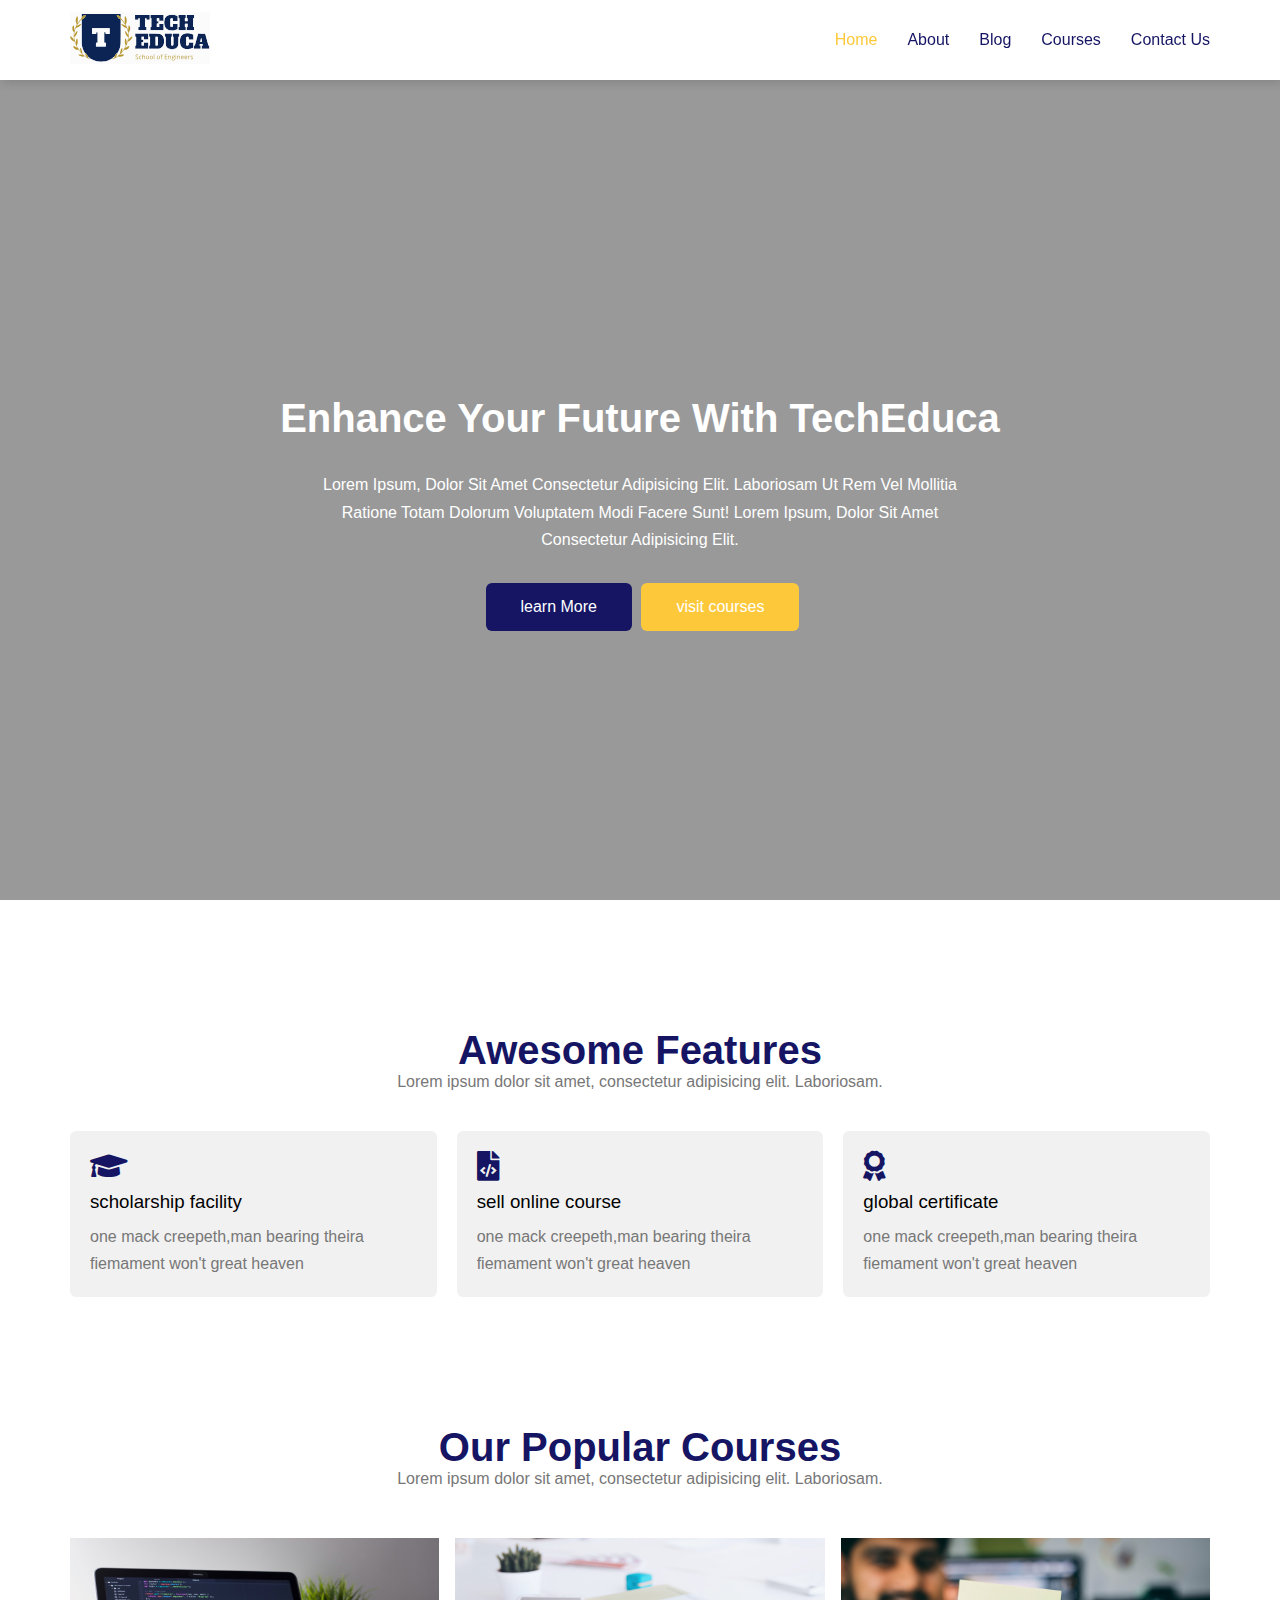
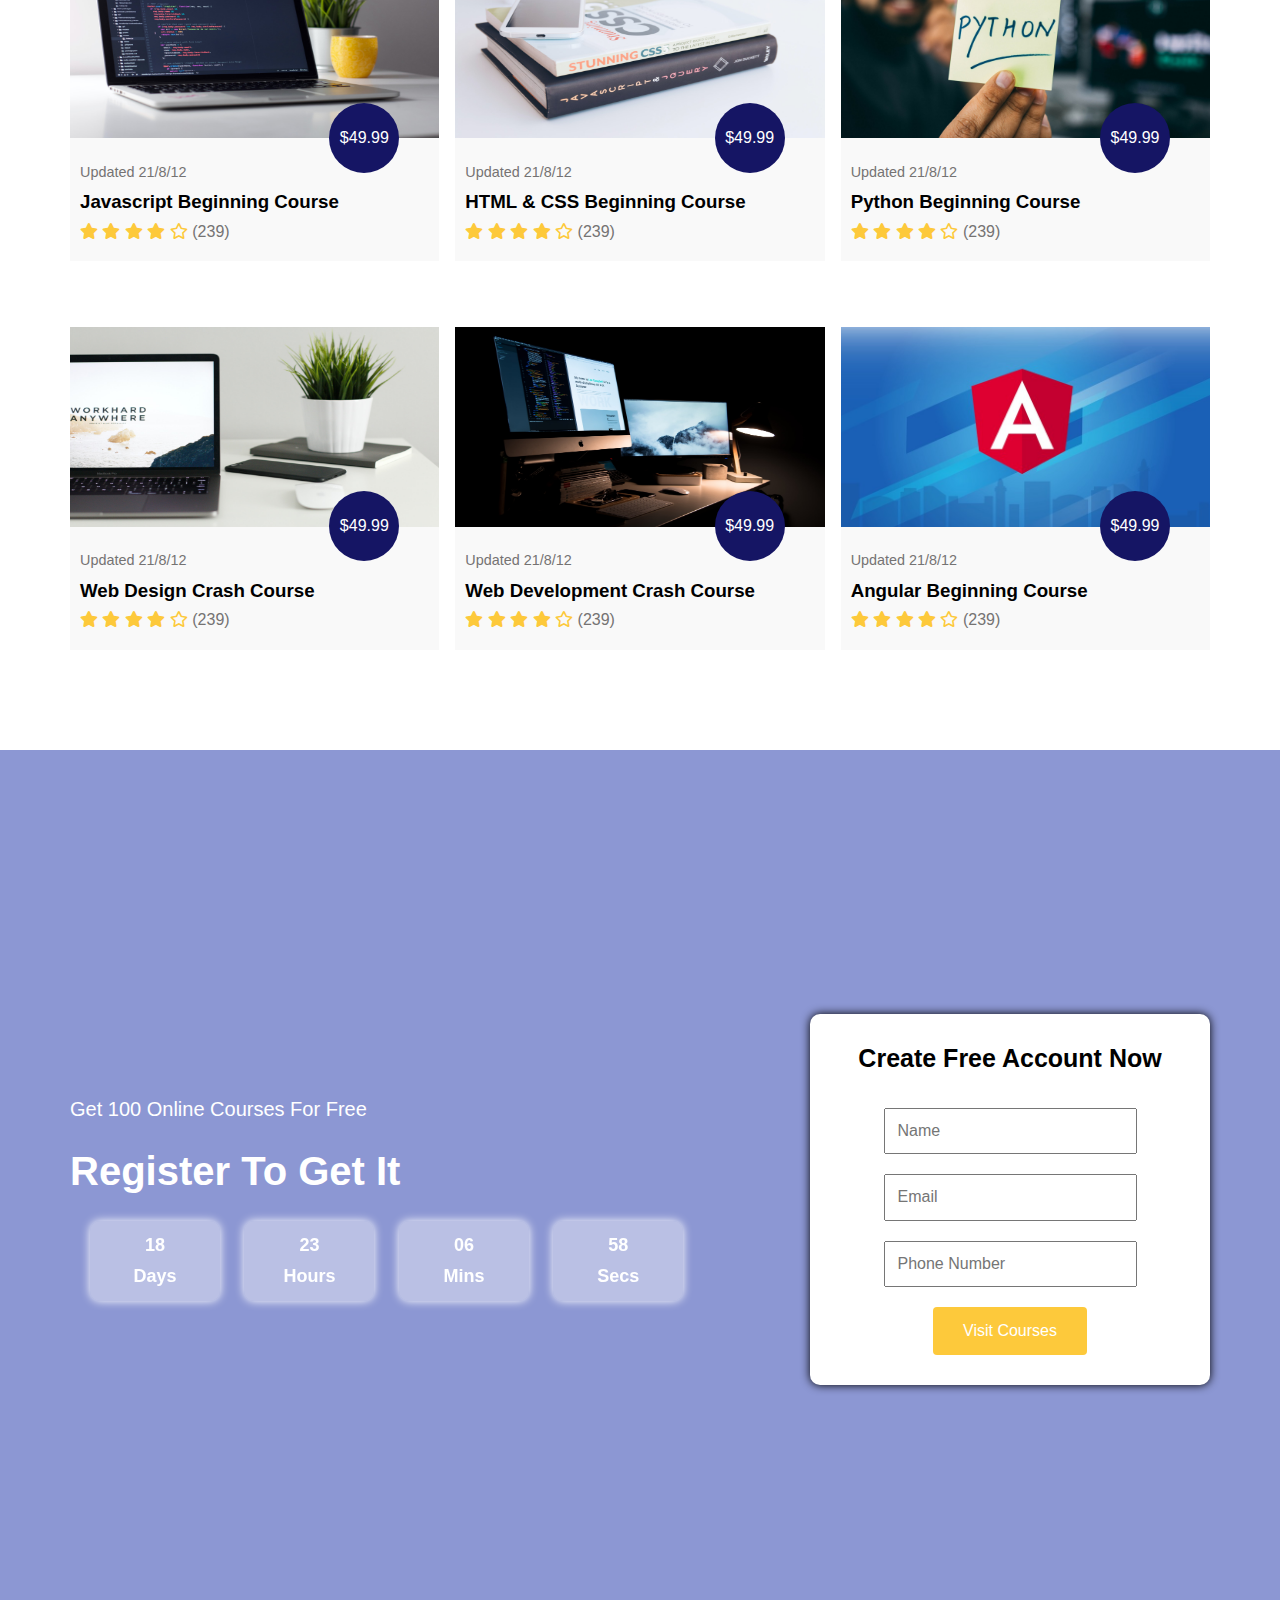
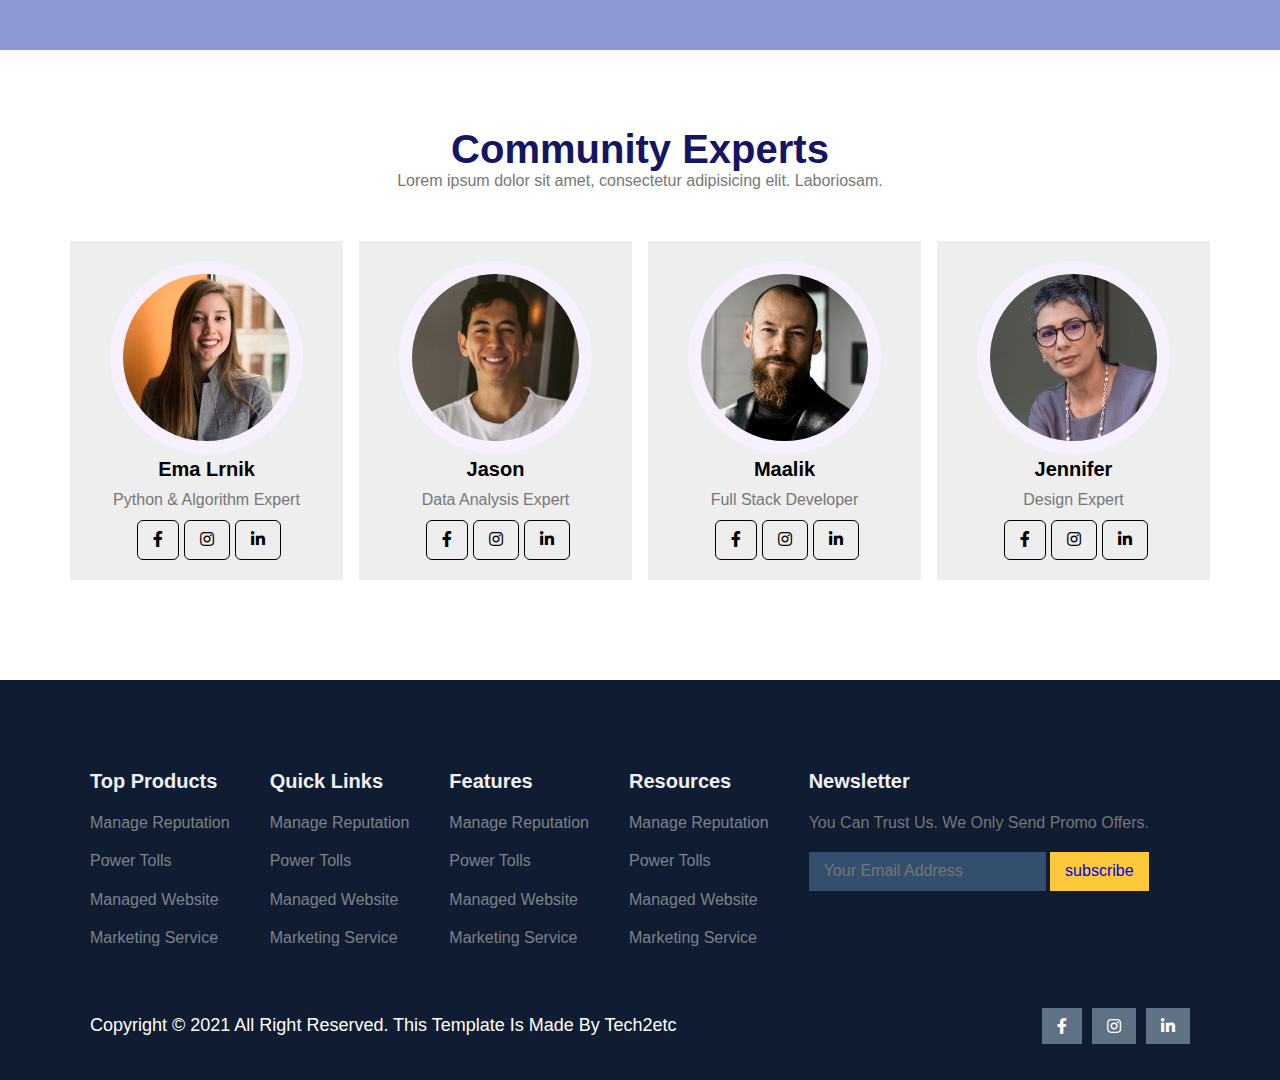
<file: index.html>
<!DOCTYPE html>
<html lang="en">
<head>
    <meta charset="UTF-8">
    <meta http-equiv="X-UA-Compatible" content="IE=edge">
    <meta name="viewport" content="width=device-width, initial-scale=1.0">
            <!-- font awesome -->
    <link rel="stylesheet" href="css/all.min.css">
            <!-- render the page -->
    <link rel="stylesheet" href="css/normalize.css">
            <!-- main css sheet -->
    <link rel="stylesheet" href="css/style.css">
    <title>template -5</title>
</head>
<body>
    <!-- start nav-menu -->
    <div class="nav-menu">
        <div class="container">
            <nav>
                <div class="image">
                    <a href="index.html"><img src="images/logo.svg" alt="logo" /></a>
                </div>
                <div class="menu">
                        <i class="fas fa-bars"></i>
                    
                    <ul class="nav-list">
                        <li ><a class="active" href="">home</a></li>
                        <li><a href="about.html">about</a></li>
                        <li><a href="blog.html">blog</a></li>
                        <li><a href="courses.html">courses</a></li>
                        <li><a href="contact.html">contact us</a></li>
                    </ul>
            </div>
            </nav>
        </div>
    </div>
    <!-- end nav-menu -->
    <!-- start home -->
    <div class="home" id="home">
        <div class="container">
            <section>
                <h1>enhance your future with techEduca</h1>
                <p>Lorem ipsum, dolor sit amet consectetur adipisicing elit.
                    Laboriosam ut rem vel mollitia ratione totam dolorum
                    voluptatem modi facere sunt!
                    Lorem ipsum, dolor sit amet consectetur adipisicing elit.
                </p>
                <a href=""><button class="bt-1">learn More</button></a>
                <a href=""><button class="bt-2">visit courses</button></a>
            </section>
        </div>
    </div>
    <!-- end home -->
    <!-- start features -->
    <div class="features" id="features">
        <div class="main-title">
            <h1>awesome features</h1>
            <p>Lorem ipsum dolor sit amet, consectetur adipisicing elit. Laboriosam.</p>
        </div>
        <div class="container">
            <div class="content">
                <div class="features-box">
                    <i class="fas fa-graduation-cap"></i>
                    <h3>scholarship facility</h3>
                    <p>one mack creepeth,man bearing theira fiemament won't great heaven</p>
                </div>
                <div class="features-box">
                    <i class="fas fa-file-code"></i>
                    <h3>sell online course</h3>
                    <p>one mack creepeth,man bearing theira fiemament won't great heaven</p>
                </div>
                <div class="features-box">
                    <i class="fas fa-award"></i>
                    <h3>global certificate</h3>
                    <p>one mack creepeth,man bearing theira fiemament won't great heaven</p>
                </div>
            </div>
        </div>
    </div>
    <!-- end features -->
    <!-- start courses -->
    <div class="courses">
        <div class="main-title">
            <h1>our popular courses</h1>
            <p>Lorem ipsum dolor sit amet, consectetur adipisicing elit. Laboriosam.</p>
        </div>
        <div class="container">
            <div class="course-card">
                <div class="image">
                    <img src="images/c1.jpg" alt="course image">
                </div>
                <div class="text">
                    <span>updated 21/8/12</span>
                    <h3>javascript beginning course</h3>
                    <div class="i">
                        <i class="fas fa-star"></i>
                        <i class="fas fa-star"></i>
                        <i class="fas fa-star"></i>
                        <i class="fas fa-star"></i>
                        <i class="far fa-star"></i>
                        <span>(239)</span>
                    </div>
                </div>
            </div>
            <div class="course-card">
                <div class="image">
                    <img src="images/c2.jpg" alt="course image">
                </div>
                <div class="text">
                    <span>updated 21/8/12</span>
                    <h3>HTML & CSS beginning course</h3>
                    <div class="i">
                        <i class="fas fa-star"></i>
                        <i class="fas fa-star"></i>
                        <i class="fas fa-star"></i>
                        <i class="fas fa-star"></i>
                        <i class="far fa-star"></i>
                        <span>(239)</span>
                    </div>
                </div>
            </div>
            <div class="course-card">
                <div class="image">
                    <img src="images/c3.jpg" alt="course image">
                </div>
                <div class="text">
                    <span>updated 21/8/12</span>
                    <h3>python beginning course</h3>
                    <div class="i">
                        <i class="fas fa-star"></i>
                        <i class="fas fa-star"></i>
                        <i class="fas fa-star"></i>
                        <i class="fas fa-star"></i>
                        <i class="far fa-star"></i>
                        <span>(239)</span>
                    </div>
                </div>
            </div>
            <div class="course-card">
                <div class="image">
                    <img src="images/c4.jpg" alt="course image">
                </div>
                <div class="text">
                    <span>updated 21/8/12</span>
                    <h3>web  design crash course</h3>
                    <div class="i">
                        <i class="fas fa-star"></i>
                        <i class="fas fa-star"></i>
                        <i class="fas fa-star"></i>
                        <i class="fas fa-star"></i>
                        <i class="far fa-star"></i>
                        <span>(239)</span>
                    </div>
                </div>
            </div>
            <div class="course-card">
                <div class="image">
                    <img src="images/c5.jpg" alt="course image">
                </div>
                <div class="text">
                    <span>updated 21/8/12</span>
                    <h3>web development crash course</h3>
                    <div class="i">
                        <i class="fas fa-star"></i>
                        <i class="fas fa-star"></i>
                        <i class="fas fa-star"></i>
                        <i class="fas fa-star"></i>
                        <i class="far fa-star"></i>
                        <span>(239)</span>
                    </div>
                </div>
            </div>
            <div class="course-card">
                <div class="image">
                    <img src="images/c6.jpg" alt="course image">
                </div>
                <div class="text">
                    <span>updated 21/8/12</span>
                    <h3>angular beginning course</h3>
                    <div class="i">
                        <i class="fas fa-star"></i>
                        <i class="fas fa-star"></i>
                        <i class="fas fa-star"></i>
                        <i class="fas fa-star"></i>
                        <i class="far fa-star"></i>
                        <span>(239)</span>
                    </div>
                </div>
            </div>
            
        </div>
    </div>
    <!-- end courses -->
    <!-- start register -->
    <div class="register">
        <div class="container">
            <div class="text">
                <p>get 100 online courses for free</p>
                <h1>register to get it </h1>
                <ul>
                    <li>
                        18
                        <span>days</span>
                    </li>
                    <li>
                        23
                        <span>hours</span>
                    </li>
                    <li>
                        06
                        <span>mins</span>
                    </li>
                    <li>
                        58
                        <span>secs</span>
                    </li>
                </ul>
            </div>
            <div class="form">
                <h4>create free account now</h4>
                <form action="">
                    <input type="text" name="" id="" placeholder="Name">
                    <input type="email" name="" id="" placeholder="Email">
                    <input type="number" name="" id="" placeholder="Phone Number">
                </form>
                <a href="#">visit courses</a>
            </div>
        </div>
    </div>
    <!-- end register -->
    <!-- start community  -->
    <div class="community">
        <div class="main-title">
            <h1>community experts</h1>
            <p>Lorem ipsum dolor sit amet, consectetur adipisicing elit. Laboriosam.</p>
        </div>
        <div class="container">
            <!-- box one -->
            <div class="box">
                <img src="images/pro1.webp" alt="image">
                <h2>ema lrnik</h2>
                <p>python & algorithm expert</p>
                <ul>
                    <li>
                        <a href=""><i class="fab fa-facebook-f"></i></a>
                    </li>
                    <li>
                        <a href=""><i class="fab fa-instagram"></i></a>
                    </li>
                    <li>
                        <a href=""><i class="fab fa-linkedin-in"></i></a>
                    </li>
                </ul>
            </div>
            <!-- box two -->
            <div class="box">
                <img src="images/pro2.webp" alt="image">
                <h2>jason</h2>
                <p>data analysis expert</p>
                <ul>
                    <li>
                        <a href=""><i class="fab fa-facebook-f"></i></a>
                    </li>
                    <li>
                        <a href=""><i class="fab fa-instagram"></i></a>
                    </li>
                    <li>
                        <a href=""><i class="fab fa-linkedin-in"></i></a>
                    </li>
                </ul>
            </div>
            <!-- box three -->
            <div class="box">
                <img src="images/pro3.webp" alt="image">
                <h2>maalik</h2>
                <p>full stack developer</p>
                <ul>
                    <li>
                        <a href=""><i class="fab fa-facebook-f"></i></a>
                    </li>
                    <li>
                        <a href=""><i class="fab fa-instagram"></i></a>
                    </li>
                    <li>
                        <a href=""><i class="fab fa-linkedin-in"></i></a>
                    </li>
                </ul>
            </div>
            <!-- box four -->
            <div class="box">
                <img src="images/pro4.webp" alt="image">
                <h2>jennifer</h2>
                <p>design expert</p>
                <ul>
                    <li>
                        <a href=""><i class="fab fa-facebook-f"></i></a>
                    </li>
                    <li>
                        <a href=""><i class="fab fa-instagram"></i></a>
                    </li>
                    <li>
                        <a href=""><i class="fab fa-linkedin-in"></i></a>
                    </li>
                </ul>
            </div>
        </div>
    </div>
    <!-- end community -->
    <!-- start footer -->
    <footer>
        <div class="container">
            <div class="box">
                <h4>top products</h4>
                <ul>
                    <li>manage reputation</li>
                    <li>power tolls</li>
                    <li>managed website</li>
                    <li>marketing service</li>
                </ul>
            </div>
            <div class="box">
                <h4>quick links</h4>
                <ul>
                    <li>manage reputation</li>
                    <li>power tolls</li>
                    <li>managed website</li>
                    <li>marketing service</li>
                </ul>
            </div>
            <div class="box">
                <h4>features</h4>
                <ul>
                    <li>manage reputation</li>
                    <li>power tolls</li>
                    <li>managed website</li>
                    <li>marketing service</li>
                </ul>
            </div>
            <div class="box">
                <h4>resources</h4>
                <ul>
                    <li>manage reputation</li>
                    <li>power tolls</li>
                    <li>managed website</li>
                    <li>marketing service</li>
                </ul>
            </div>
            <div class="box sub">
                <h4>newsletter</h4>
                <p>you can trust us. we only send promo offers.</p>
                <input type="email" placeholder="Your Email Address">
                <button><a href="#">subscribe</a></button>
            </div>
            <div class="f-text box">
                <p>copyright &copy; 2021 all right reserved. this template is made by tech2etc</p>
                <div class="i">
                    <i class="fab fa-facebook-f"></i>
                    <i class="fab fa-instagram"></i>
                    <i class="fab fa-linkedin-in"></i>
                </div>
            </div>
        </div>
    </footer>
    <!-- end footer -->
</body>
</html>
</file>
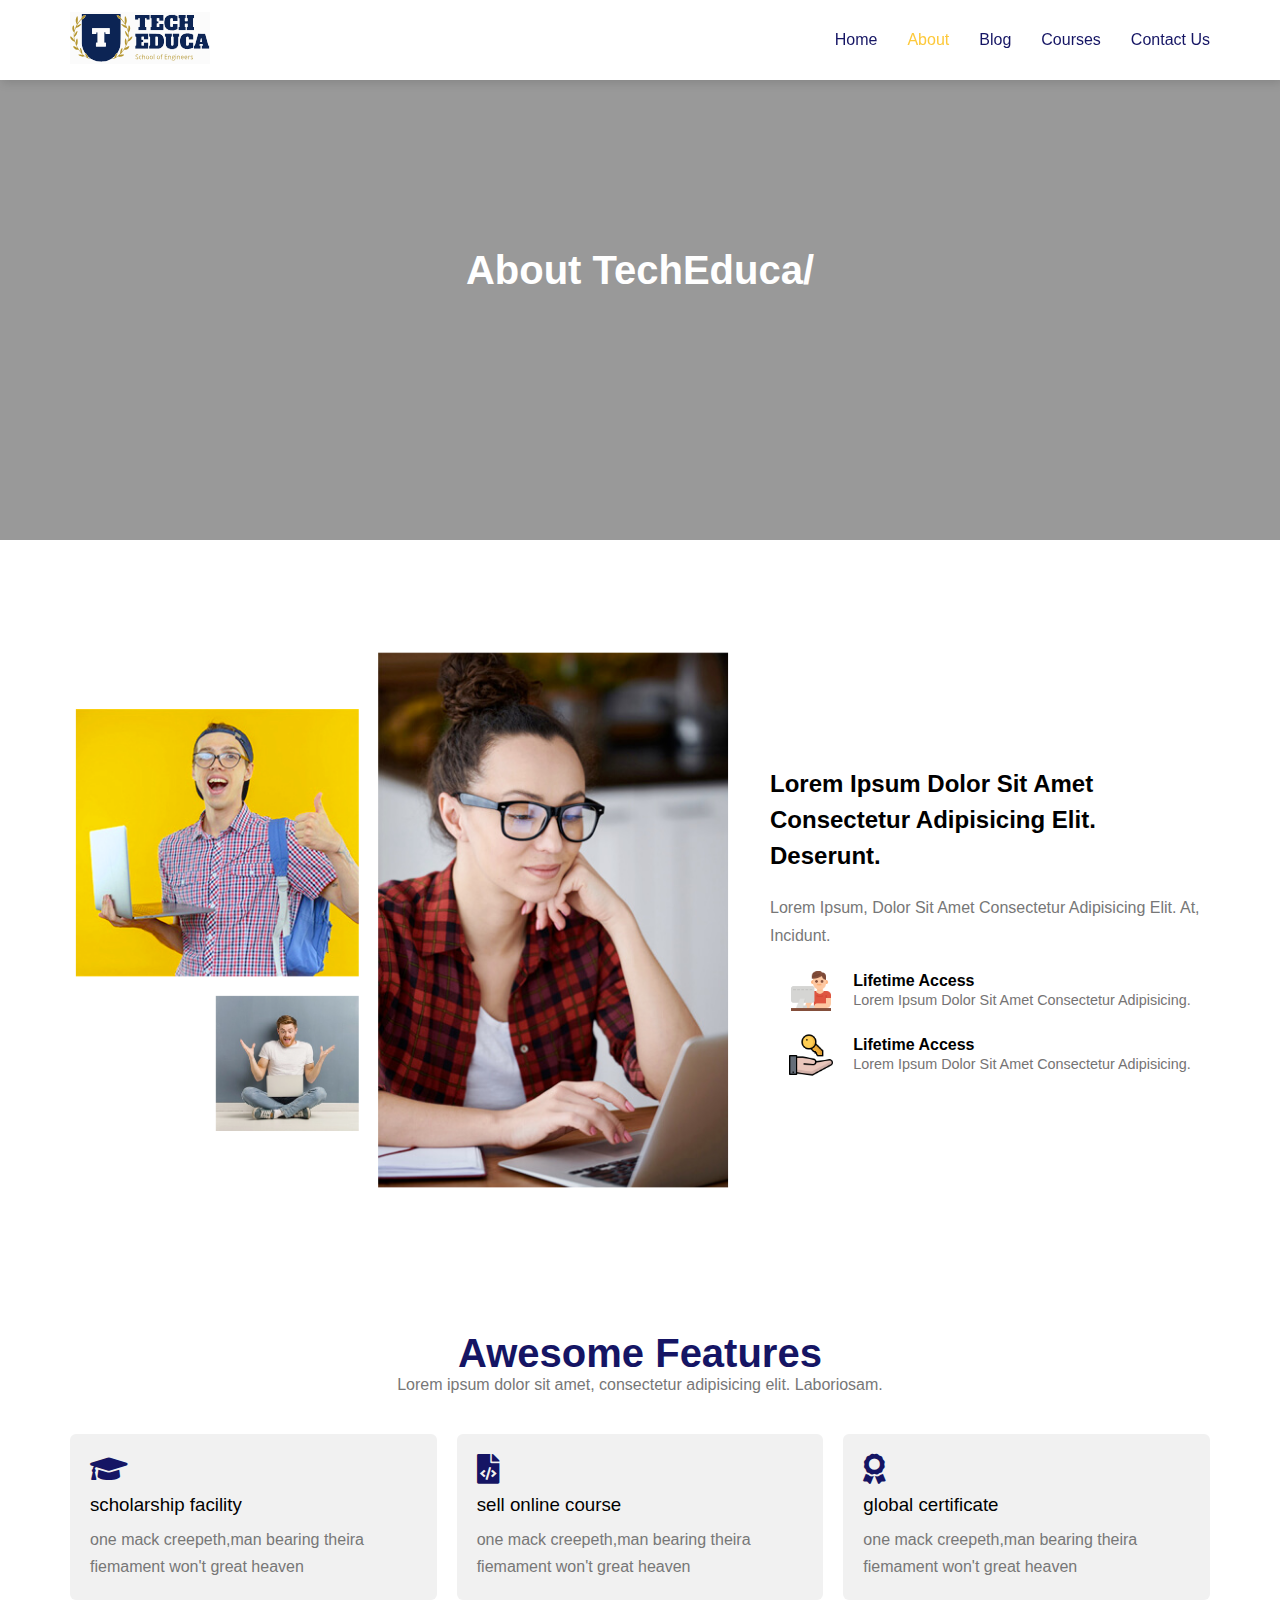
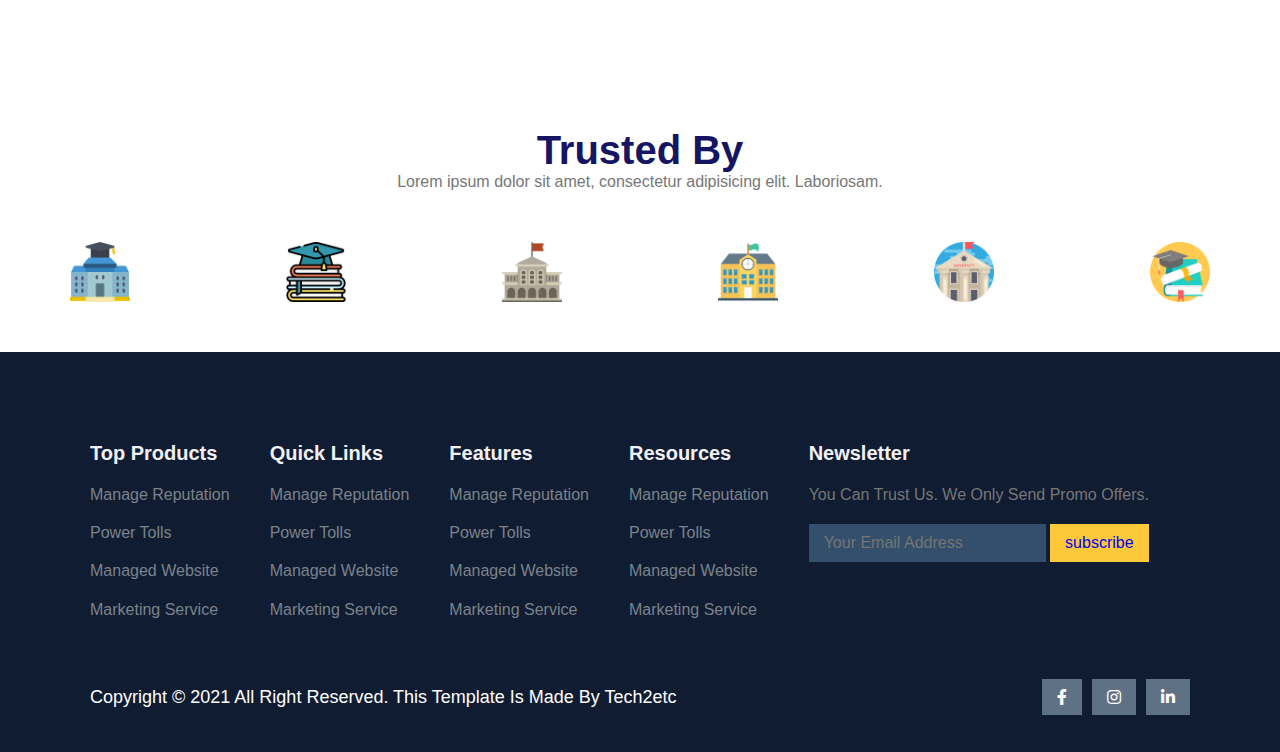
<file: about.html>
<!DOCTYPE html>
<html lang="en">
<head>
    <meta charset="UTF-8">
    <meta http-equiv="X-UA-Compatible" content="IE=edge">
    <meta name="viewport" content="width=device-width, initial-scale=1.0">
            <!-- font awesome -->
    <link rel="stylesheet" href="css/all.min.css">
            <!-- render the page -->
    <link rel="stylesheet" href="css/normalize.css">
            <!-- main css sheet -->
    <link rel="stylesheet" href="css/style.css">
    <title>template -5</title>
</head>
<body>
    <!-- start nav-menu -->
    <div class="nav-menu">
        <div class="container">
            <nav>
                <div class="image">
                    <a href="index.html"><img src="images/logo.svg" alt="logo" /></a>
                </div>
                <div class="menu">
                        <i class="fas fa-bars"></i>
                    
                    <ul class="nav-list">
                        <li ><a  href="index.html">home</a></li>
                        <li><a class="active" href="about.html">about</a></li>
                        <li><a href="blog.html">blog</a></li>
                        <li><a href="courses.html">courses</a></li>
                        <li><a href="contact.html">contact us</a></li>
                    </ul>
            </div>
            </nav>
        </div>
    </div>
    <!-- end nav-menu -->
    <!-- start about -->
    <div class="about-home" id="about-home">
        <div class="container">
            <section>
                <h1>about techEduca/</h1>
            </section>
        </div>
    </div>
    <!-- end about -->
    <!-- start offers -->
    <div class="offers-about">
        <div class="container">
            <div class="image-holder">
                <img src="images/a.png" alt="image">
            </div>
            <div class="content">
                <h2>Lorem ipsum dolor sit amet consectetur adipisicing elit. Deserunt.</h2>
                <p>Lorem ipsum, dolor sit amet consectetur adipisicing elit. At, incidunt.</p>
                <div class="card">
                    <img src="images/fe1.png" alt="photo">
                    <div class="text">
                        <h4>lifetime access</h4>
                        <span>Lorem ipsum dolor sit amet consectetur adipisicing.</span>
                    </div>
                </div>
                <div class="card">
                    <img src="images/fe2.png" alt="photo">
                    <div class="text">
                        <h4>lifetime access</h4>
                        <span>Lorem ipsum dolor sit amet consectetur adipisicing.</span>
                    </div>
                </div>
            </div>
        </div>
    </div>
    <!-- end offers -->
    <!-- start features -->
    <div class="features" id="features">
        <div class="main-title">
            <h1>awesome features</h1>
            <p>Lorem ipsum dolor sit amet, consectetur adipisicing elit. Laboriosam.</p>
        </div>
        <div class="container">
            <div class="content">
                <div class="features-box">
                    <i class="fas fa-graduation-cap"></i>
                    <h3>scholarship facility</h3>
                    <p>one mack creepeth,man bearing theira fiemament won't great heaven</p>
                </div>
                <div class="features-box">
                    <i class="fas fa-file-code"></i>
                    <h3>sell online course</h3>
                    <p>one mack creepeth,man bearing theira fiemament won't great heaven</p>
                </div>
                <div class="features-box">
                    <i class="fas fa-award"></i>
                    <h3>global certificate</h3>
                    <p>one mack creepeth,man bearing theira fiemament won't great heaven</p>
                </div>
            </div>
        </div>
    </div>
    <!-- end features -->
    <!-- start trust -->
    <div class="trust-about">
        <div class="main-title">
            <h1>trusted by</h1>
            <p>Lorem ipsum dolor sit amet, consectetur adipisicing elit. Laboriosam.</p>
        </div>
        <div class="container">
            <div class="image-holder">
                <img src="images/trust (1).png" alt="">
                <img src="images/trust (2).png" alt="">
                <img src="images/trust (3).png" alt="">
                <img src="images/trust (4).png" alt="">
                <img src="images/trust (5).png" alt="">
                <img src="images/trust (6).png" alt="">
            </div>
        </div>
    </div>
    <!-- end trust -->
    <!-- start footer -->
    <footer>
        <div class="container">
            <div class="box">
                <h4>top products</h4>
                <ul>
                    <li>manage reputation</li>
                    <li>power tolls</li>
                    <li>managed website</li>
                    <li>marketing service</li>
                </ul>
            </div>
            <div class="box">
                <h4>quick links</h4>
                <ul>
                    <li>manage reputation</li>
                    <li>power tolls</li>
                    <li>managed website</li>
                    <li>marketing service</li>
                </ul>
            </div>
            <div class="box">
                <h4>features</h4>
                <ul>
                    <li>manage reputation</li>
                    <li>power tolls</li>
                    <li>managed website</li>
                    <li>marketing service</li>
                </ul>
            </div>
            <div class="box">
                <h4>resources</h4>
                <ul>
                    <li>manage reputation</li>
                    <li>power tolls</li>
                    <li>managed website</li>
                    <li>marketing service</li>
                </ul>
            </div>
            <div class="box sub">
                <h4>newsletter</h4>
                <p>you can trust us. we only send promo offers.</p>
                <input type="email" placeholder="Your Email Address">
                <button><a href="#">subscribe</a></button>
            </div>
            <div class="f-text box">
                <p>copyright &copy; 2021 all right reserved. this template is made by tech2etc</p>
                <div class="i">
                    <i class="fab fa-facebook-f"></i>
                    <i class="fab fa-instagram"></i>
                    <i class="fab fa-linkedin-in"></i>
                </div>
            </div>
        </div>
    </footer>
    <!-- end footer -->
</body>
</html>
</file>
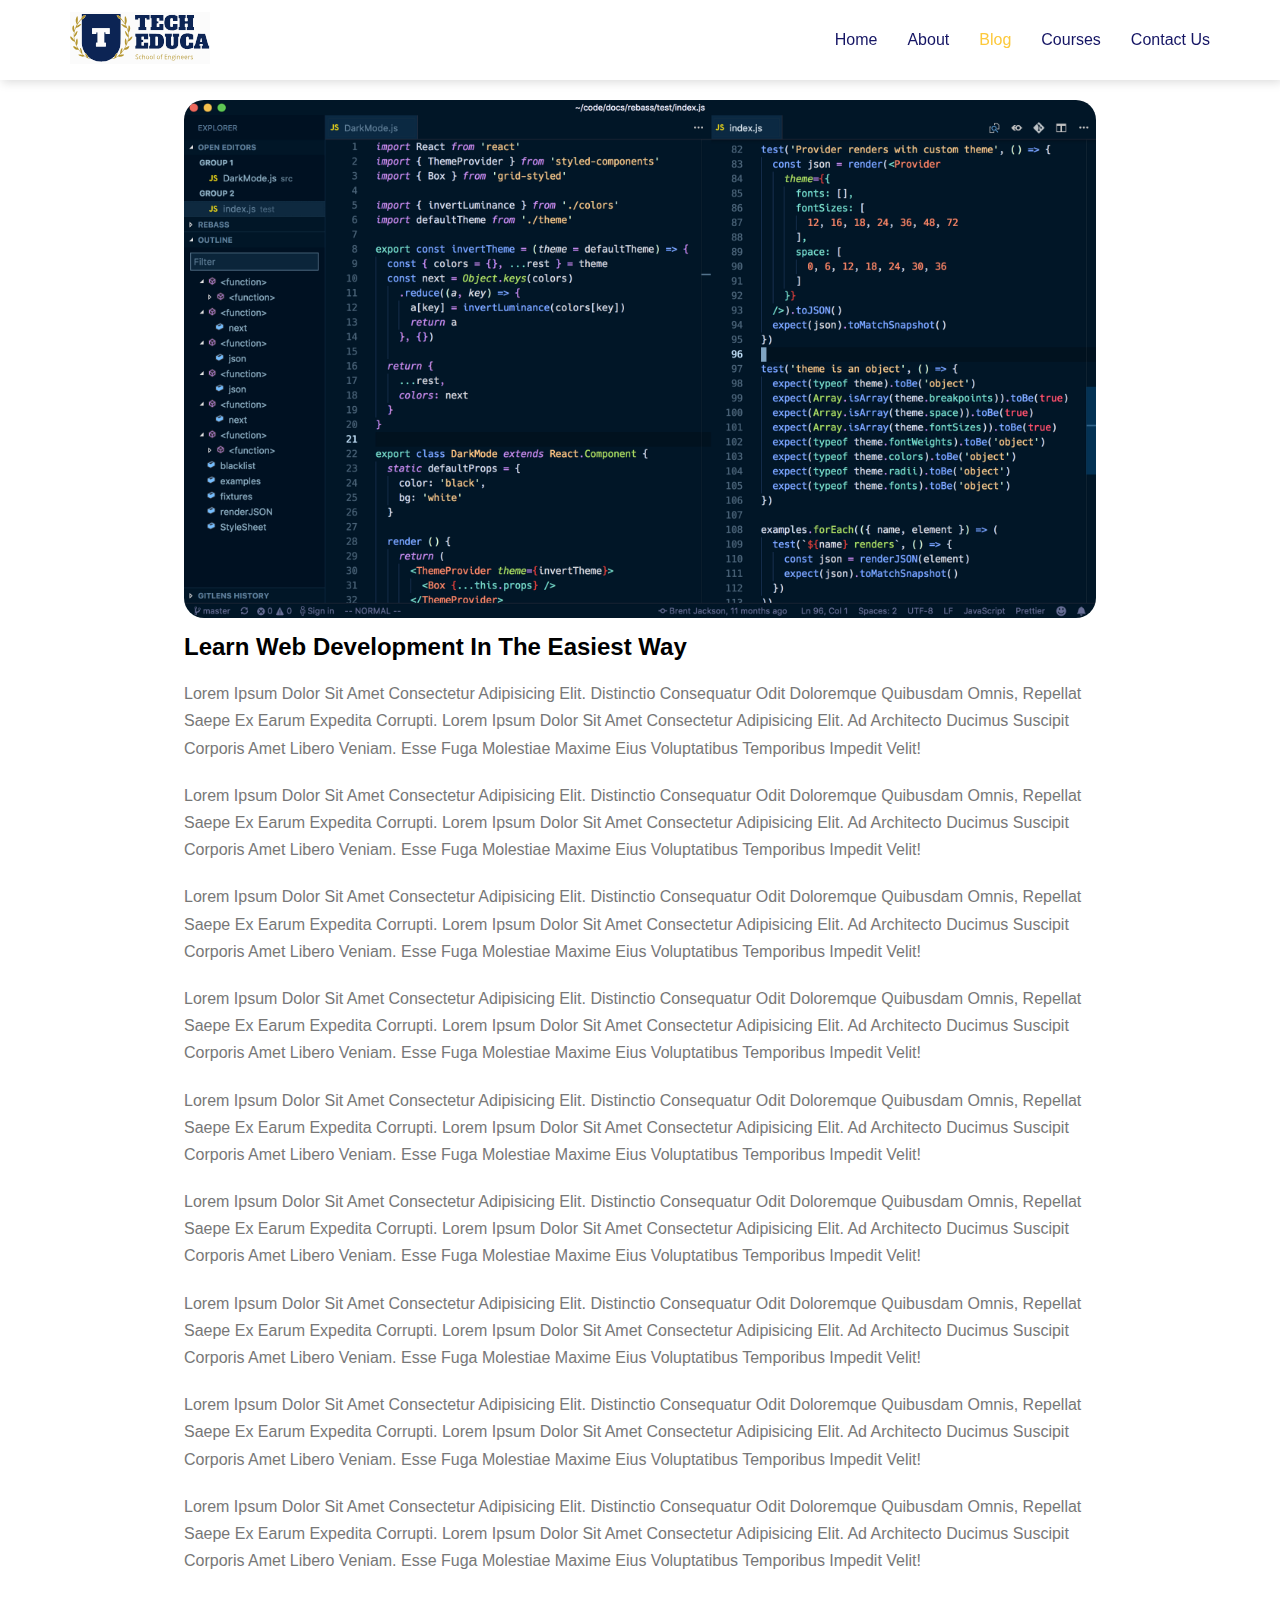
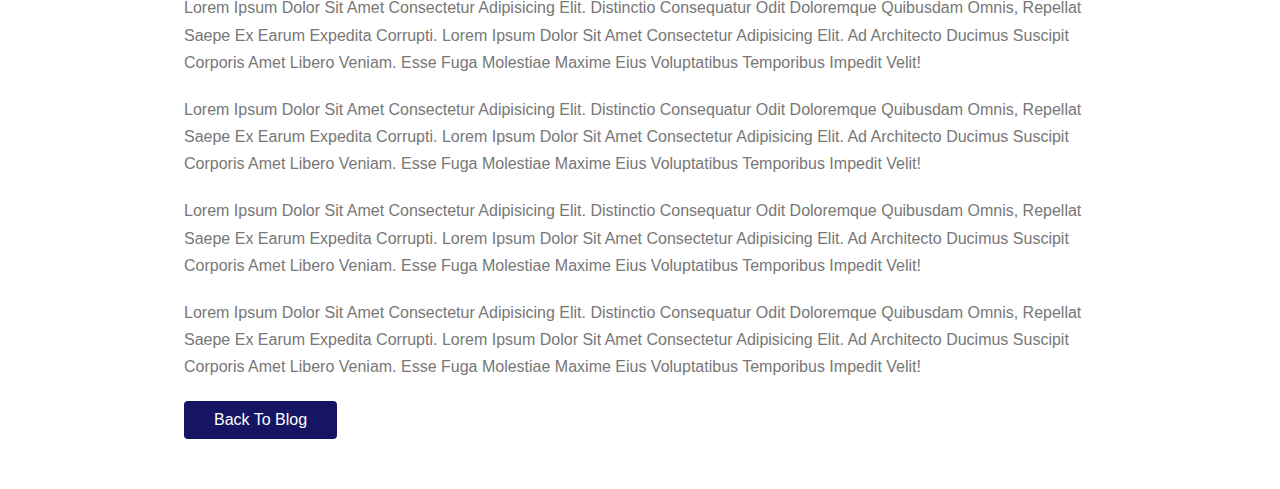
<file: blog-post-four.html>
<!DOCTYPE html>
<html lang="en">
<head>
    <meta charset="UTF-8">
    <meta http-equiv="X-UA-Compatible" content="IE=edge">
    <meta name="viewport" content="width=device-width, initial-scale=1.0">
            <!-- font awesome -->
    <link rel="stylesheet" href="css/all.min.css">
            <!-- render the page -->
    <link rel="stylesheet" href="css/normalize.css">
            <!-- main css sheet -->
    <link rel="stylesheet" href="css/style.css">
    <title>template -5</title>
</head>
<body>
    <!-- start nav-menu -->
    <div class="nav-menu">
        <div class="container">
            <nav>
                <div class="image">
                    <a href="index.html"><img src="images/logo.svg" alt="logo" /></a>
                </div>
                <div class="menu">
                        <i class="fas fa-bars"></i>
                    
                    <ul class="nav-list">
                        <li ><a  href="index.html">home</a></li>
                        <li><a  href="about.html">about</a></li>
                        <li><a class="active" href="blog.html">blog</a></li>
                        <li><a href="courses.html">courses</a></li>
                        <li><a href="contact.html">contact us</a></li>
                    </ul>
            </div>
            </nav>
        </div>
    </div>
    <!-- end nav-menu -->
    <div class="blog-post-page">
    <section>
    <div class="container">
        <div class="image-holder">
            <div class="cards">
                <img src="images/b4.png" alt="image" />
                <h2>learn web development in the easiest way</h2>
                <p>
                    Lorem ipsum dolor sit amet consectetur adipisicing
                    elit. Distinctio consequatur odit doloremque
                    quibusdam omnis, repellat saepe ex earum
                    expedita corrupti.
                    Lorem ipsum dolor sit amet consectetur adipisicing elit.
                    Ad architecto ducimus suscipit corporis amet libero veniam.
                    Esse fuga molestiae maxime eius voluptatibus 
                    temporibus impedit velit!
                </p>
                <p>
                    Lorem ipsum dolor sit amet consectetur adipisicing
                    elit. Distinctio consequatur odit doloremque
                    quibusdam omnis, repellat saepe ex earum
                    expedita corrupti.
                    Lorem ipsum dolor sit amet consectetur adipisicing elit.
                    Ad architecto ducimus suscipit corporis amet libero veniam.
                    Esse fuga molestiae maxime eius voluptatibus 
                    temporibus impedit velit!
                </p>
                <p>
                    Lorem ipsum dolor sit amet consectetur adipisicing
                    elit. Distinctio consequatur odit doloremque
                    quibusdam omnis, repellat saepe ex earum
                    expedita corrupti.
                    Lorem ipsum dolor sit amet consectetur adipisicing elit.
                    Ad architecto ducimus suscipit corporis amet libero veniam.
                    Esse fuga molestiae maxime eius voluptatibus 
                    temporibus impedit velit!
                </p>
                <p>
                    Lorem ipsum dolor sit amet consectetur adipisicing
                    elit. Distinctio consequatur odit doloremque
                    quibusdam omnis, repellat saepe ex earum
                    expedita corrupti.
                    Lorem ipsum dolor sit amet consectetur adipisicing elit.
                    Ad architecto ducimus suscipit corporis amet libero veniam.
                    Esse fuga molestiae maxime eius voluptatibus 
                    temporibus impedit velit!
                </p>
                <p>
                    Lorem ipsum dolor sit amet consectetur adipisicing
                    elit. Distinctio consequatur odit doloremque
                    quibusdam omnis, repellat saepe ex earum
                    expedita corrupti.
                    Lorem ipsum dolor sit amet consectetur adipisicing elit.
                    Ad architecto ducimus suscipit corporis amet libero veniam.
                    Esse fuga molestiae maxime eius voluptatibus 
                    temporibus impedit velit!
                </p>
                <p>
                    Lorem ipsum dolor sit amet consectetur adipisicing
                    elit. Distinctio consequatur odit doloremque
                    quibusdam omnis, repellat saepe ex earum
                    expedita corrupti.
                    Lorem ipsum dolor sit amet consectetur adipisicing elit.
                    Ad architecto ducimus suscipit corporis amet libero veniam.
                    Esse fuga molestiae maxime eius voluptatibus 
                    temporibus impedit velit!
                </p>
                <p>
                    Lorem ipsum dolor sit amet consectetur adipisicing
                    elit. Distinctio consequatur odit doloremque
                    quibusdam omnis, repellat saepe ex earum
                    expedita corrupti.
                    Lorem ipsum dolor sit amet consectetur adipisicing elit.
                    Ad architecto ducimus suscipit corporis amet libero veniam.
                    Esse fuga molestiae maxime eius voluptatibus 
                    temporibus impedit velit!
                </p>
                <p>
                    Lorem ipsum dolor sit amet consectetur adipisicing
                    elit. Distinctio consequatur odit doloremque
                    quibusdam omnis, repellat saepe ex earum
                    expedita corrupti.
                    Lorem ipsum dolor sit amet consectetur adipisicing elit.
                    Ad architecto ducimus suscipit corporis amet libero veniam.
                    Esse fuga molestiae maxime eius voluptatibus 
                    temporibus impedit velit!
                </p>
                <p>
                    Lorem ipsum dolor sit amet consectetur adipisicing
                    elit. Distinctio consequatur odit doloremque
                    quibusdam omnis, repellat saepe ex earum
                    expedita corrupti.
                    Lorem ipsum dolor sit amet consectetur adipisicing elit.
                    Ad architecto ducimus suscipit corporis amet libero veniam.
                    Esse fuga molestiae maxime eius voluptatibus 
                    temporibus impedit velit!
                </p>
                <p>
                    Lorem ipsum dolor sit amet consectetur adipisicing
                    elit. Distinctio consequatur odit doloremque
                    quibusdam omnis, repellat saepe ex earum
                    expedita corrupti.
                    Lorem ipsum dolor sit amet consectetur adipisicing elit.
                    Ad architecto ducimus suscipit corporis amet libero veniam.
                    Esse fuga molestiae maxime eius voluptatibus 
                    temporibus impedit velit!
                </p>
                <p>
                    Lorem ipsum dolor sit amet consectetur adipisicing
                    elit. Distinctio consequatur odit doloremque
                    quibusdam omnis, repellat saepe ex earum
                    expedita corrupti.
                    Lorem ipsum dolor sit amet consectetur adipisicing elit.
                    Ad architecto ducimus suscipit corporis amet libero veniam.
                    Esse fuga molestiae maxime eius voluptatibus 
                    temporibus impedit velit!
                </p>
                <p>
                    Lorem ipsum dolor sit amet consectetur adipisicing
                    elit. Distinctio consequatur odit doloremque
                    quibusdam omnis, repellat saepe ex earum
                    expedita corrupti.
                    Lorem ipsum dolor sit amet consectetur adipisicing elit.
                    Ad architecto ducimus suscipit corporis amet libero veniam.
                    Esse fuga molestiae maxime eius voluptatibus 
                    temporibus impedit velit!
                </p>
                <p>
                    Lorem ipsum dolor sit amet consectetur adipisicing
                    elit. Distinctio consequatur odit doloremque
                    quibusdam omnis, repellat saepe ex earum
                    expedita corrupti.
                    Lorem ipsum dolor sit amet consectetur adipisicing elit.
                    Ad architecto ducimus suscipit corporis amet libero veniam.
                    Esse fuga molestiae maxime eius voluptatibus 
                    temporibus impedit velit!
                </p>
                <a href="blog.html">back to blog</a>
            </div>
        </div>
    </div>
</section>
</div>
</body>
</file>
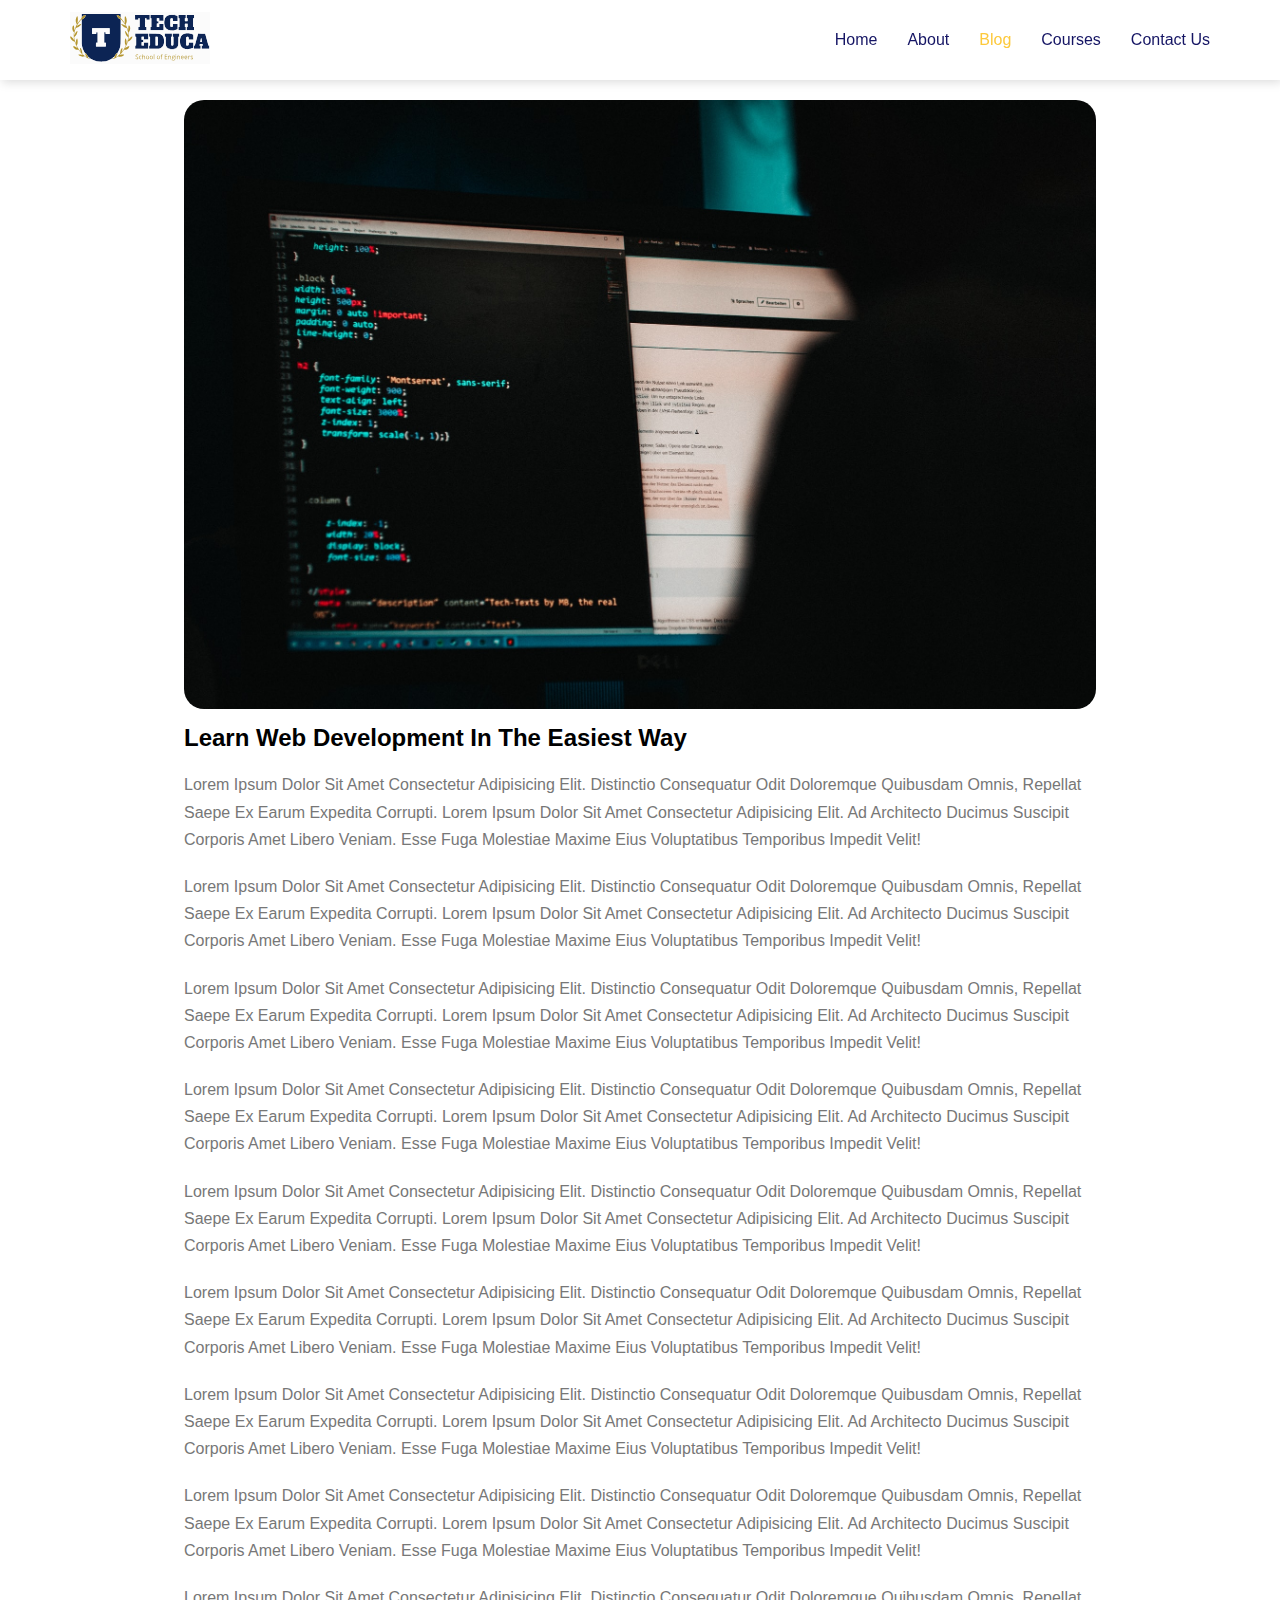
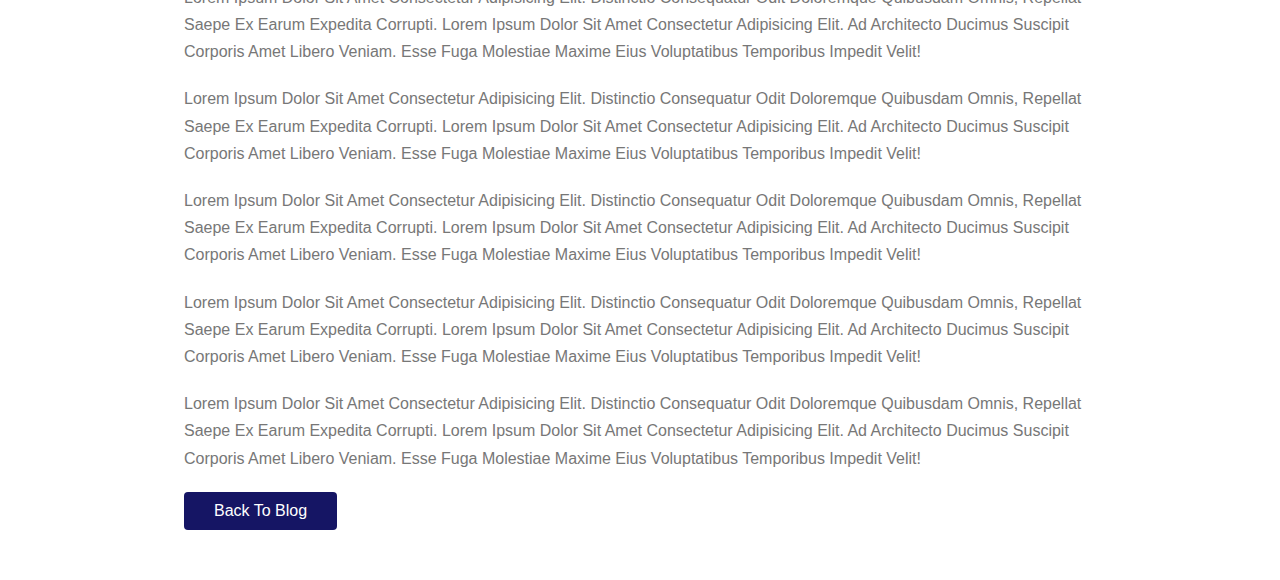
<file: blog-post-one.html>
<!DOCTYPE html>
<html lang="en">
<head>
    <meta charset="UTF-8">
    <meta http-equiv="X-UA-Compatible" content="IE=edge">
    <meta name="viewport" content="width=device-width, initial-scale=1.0">
            <!-- font awesome -->
    <link rel="stylesheet" href="css/all.min.css">
            <!-- render the page -->
    <link rel="stylesheet" href="css/normalize.css">
            <!-- main css sheet -->
    <link rel="stylesheet" href="css/style.css">
    <title>template -5</title>
</head>
<body>
    <!-- start nav-menu -->
    <div class="nav-menu">
        <div class="container">
            <nav>
                <div class="image">
                    <a href="index.html"><img src="images/logo.svg" alt="logo" /></a>
                </div>
                <div class="menu">
                        <i class="fas fa-bars"></i>
                    
                    <ul class="nav-list">
                        <li ><a  href="index.html">home</a></li>
                        <li><a  href="about.html">about</a></li>
                        <li><a class="active" href="blog.html">blog</a></li>
                        <li><a href="courses.html">courses</a></li>
                        <li><a href="contact.html">contact us</a></li>
                    </ul>
            </div>
            </nav>
        </div>
    </div>
    <!-- end nav-menu -->
    <div class="blog-post-page">
    <section>
    <div class="container">
        <div class="image-holder">
            <div class="cards">
                <img src="images/b1.jpg" alt="image" />
                <h2>learn web development in the easiest way</h2>
                <p>
                    Lorem ipsum dolor sit amet consectetur adipisicing
                    elit. Distinctio consequatur odit doloremque
                    quibusdam omnis, repellat saepe ex earum
                    expedita corrupti.
                    Lorem ipsum dolor sit amet consectetur adipisicing elit.
                    Ad architecto ducimus suscipit corporis amet libero veniam.
                    Esse fuga molestiae maxime eius voluptatibus 
                    temporibus impedit velit!
                </p>
                <p>
                    Lorem ipsum dolor sit amet consectetur adipisicing
                    elit. Distinctio consequatur odit doloremque
                    quibusdam omnis, repellat saepe ex earum
                    expedita corrupti.
                    Lorem ipsum dolor sit amet consectetur adipisicing elit.
                    Ad architecto ducimus suscipit corporis amet libero veniam.
                    Esse fuga molestiae maxime eius voluptatibus 
                    temporibus impedit velit!
                </p>
                <p>
                    Lorem ipsum dolor sit amet consectetur adipisicing
                    elit. Distinctio consequatur odit doloremque
                    quibusdam omnis, repellat saepe ex earum
                    expedita corrupti.
                    Lorem ipsum dolor sit amet consectetur adipisicing elit.
                    Ad architecto ducimus suscipit corporis amet libero veniam.
                    Esse fuga molestiae maxime eius voluptatibus 
                    temporibus impedit velit!
                </p>
                <p>
                    Lorem ipsum dolor sit amet consectetur adipisicing
                    elit. Distinctio consequatur odit doloremque
                    quibusdam omnis, repellat saepe ex earum
                    expedita corrupti.
                    Lorem ipsum dolor sit amet consectetur adipisicing elit.
                    Ad architecto ducimus suscipit corporis amet libero veniam.
                    Esse fuga molestiae maxime eius voluptatibus 
                    temporibus impedit velit!
                </p>
                <p>
                    Lorem ipsum dolor sit amet consectetur adipisicing
                    elit. Distinctio consequatur odit doloremque
                    quibusdam omnis, repellat saepe ex earum
                    expedita corrupti.
                    Lorem ipsum dolor sit amet consectetur adipisicing elit.
                    Ad architecto ducimus suscipit corporis amet libero veniam.
                    Esse fuga molestiae maxime eius voluptatibus 
                    temporibus impedit velit!
                </p>
                <p>
                    Lorem ipsum dolor sit amet consectetur adipisicing
                    elit. Distinctio consequatur odit doloremque
                    quibusdam omnis, repellat saepe ex earum
                    expedita corrupti.
                    Lorem ipsum dolor sit amet consectetur adipisicing elit.
                    Ad architecto ducimus suscipit corporis amet libero veniam.
                    Esse fuga molestiae maxime eius voluptatibus 
                    temporibus impedit velit!
                </p>
                <p>
                    Lorem ipsum dolor sit amet consectetur adipisicing
                    elit. Distinctio consequatur odit doloremque
                    quibusdam omnis, repellat saepe ex earum
                    expedita corrupti.
                    Lorem ipsum dolor sit amet consectetur adipisicing elit.
                    Ad architecto ducimus suscipit corporis amet libero veniam.
                    Esse fuga molestiae maxime eius voluptatibus 
                    temporibus impedit velit!
                </p>
                <p>
                    Lorem ipsum dolor sit amet consectetur adipisicing
                    elit. Distinctio consequatur odit doloremque
                    quibusdam omnis, repellat saepe ex earum
                    expedita corrupti.
                    Lorem ipsum dolor sit amet consectetur adipisicing elit.
                    Ad architecto ducimus suscipit corporis amet libero veniam.
                    Esse fuga molestiae maxime eius voluptatibus 
                    temporibus impedit velit!
                </p>
                <p>
                    Lorem ipsum dolor sit amet consectetur adipisicing
                    elit. Distinctio consequatur odit doloremque
                    quibusdam omnis, repellat saepe ex earum
                    expedita corrupti.
                    Lorem ipsum dolor sit amet consectetur adipisicing elit.
                    Ad architecto ducimus suscipit corporis amet libero veniam.
                    Esse fuga molestiae maxime eius voluptatibus 
                    temporibus impedit velit!
                </p>
                <p>
                    Lorem ipsum dolor sit amet consectetur adipisicing
                    elit. Distinctio consequatur odit doloremque
                    quibusdam omnis, repellat saepe ex earum
                    expedita corrupti.
                    Lorem ipsum dolor sit amet consectetur adipisicing elit.
                    Ad architecto ducimus suscipit corporis amet libero veniam.
                    Esse fuga molestiae maxime eius voluptatibus 
                    temporibus impedit velit!
                </p>
                <p>
                    Lorem ipsum dolor sit amet consectetur adipisicing
                    elit. Distinctio consequatur odit doloremque
                    quibusdam omnis, repellat saepe ex earum
                    expedita corrupti.
                    Lorem ipsum dolor sit amet consectetur adipisicing elit.
                    Ad architecto ducimus suscipit corporis amet libero veniam.
                    Esse fuga molestiae maxime eius voluptatibus 
                    temporibus impedit velit!
                </p>
                <p>
                    Lorem ipsum dolor sit amet consectetur adipisicing
                    elit. Distinctio consequatur odit doloremque
                    quibusdam omnis, repellat saepe ex earum
                    expedita corrupti.
                    Lorem ipsum dolor sit amet consectetur adipisicing elit.
                    Ad architecto ducimus suscipit corporis amet libero veniam.
                    Esse fuga molestiae maxime eius voluptatibus 
                    temporibus impedit velit!
                </p>
                <p>
                    Lorem ipsum dolor sit amet consectetur adipisicing
                    elit. Distinctio consequatur odit doloremque
                    quibusdam omnis, repellat saepe ex earum
                    expedita corrupti.
                    Lorem ipsum dolor sit amet consectetur adipisicing elit.
                    Ad architecto ducimus suscipit corporis amet libero veniam.
                    Esse fuga molestiae maxime eius voluptatibus 
                    temporibus impedit velit!
                </p>
                <a href="blog.html">back to blog</a>
            </div>
        </div>
    </div>
</section>
</div>
</body>
</file>
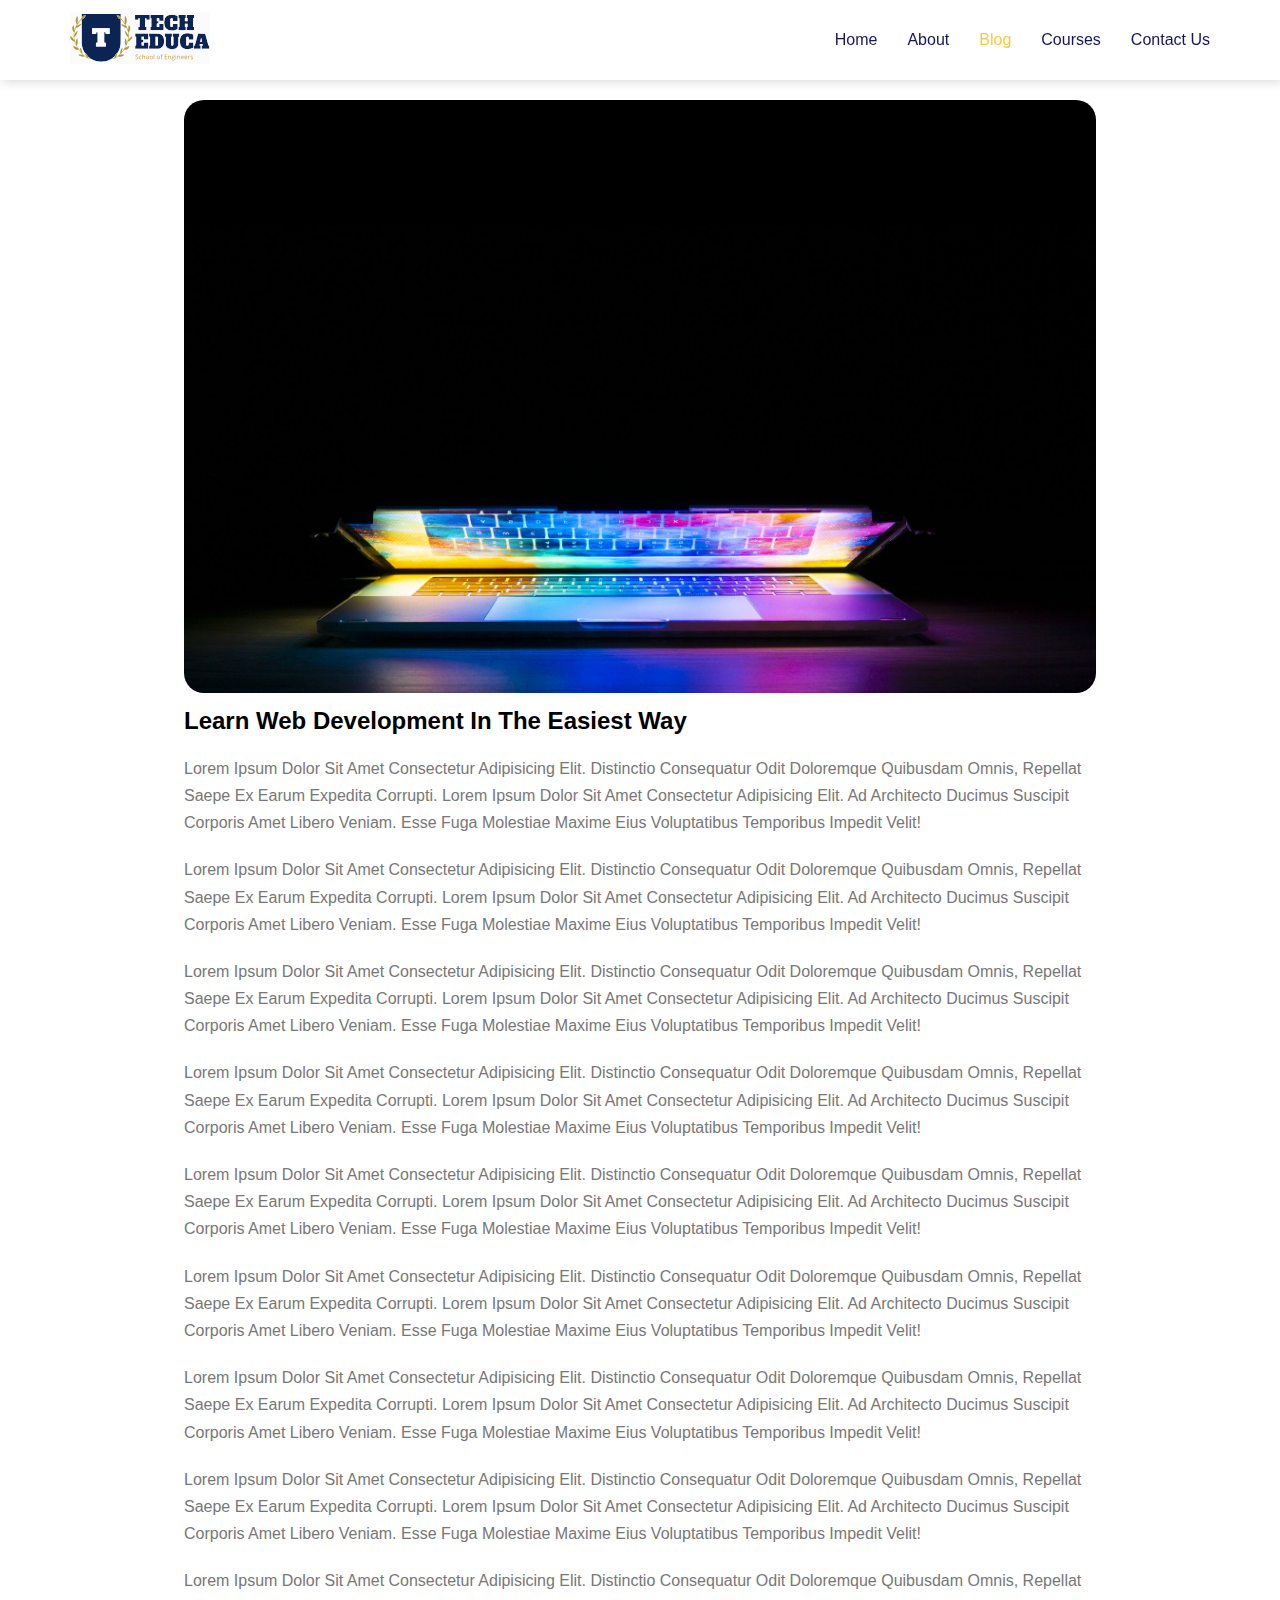
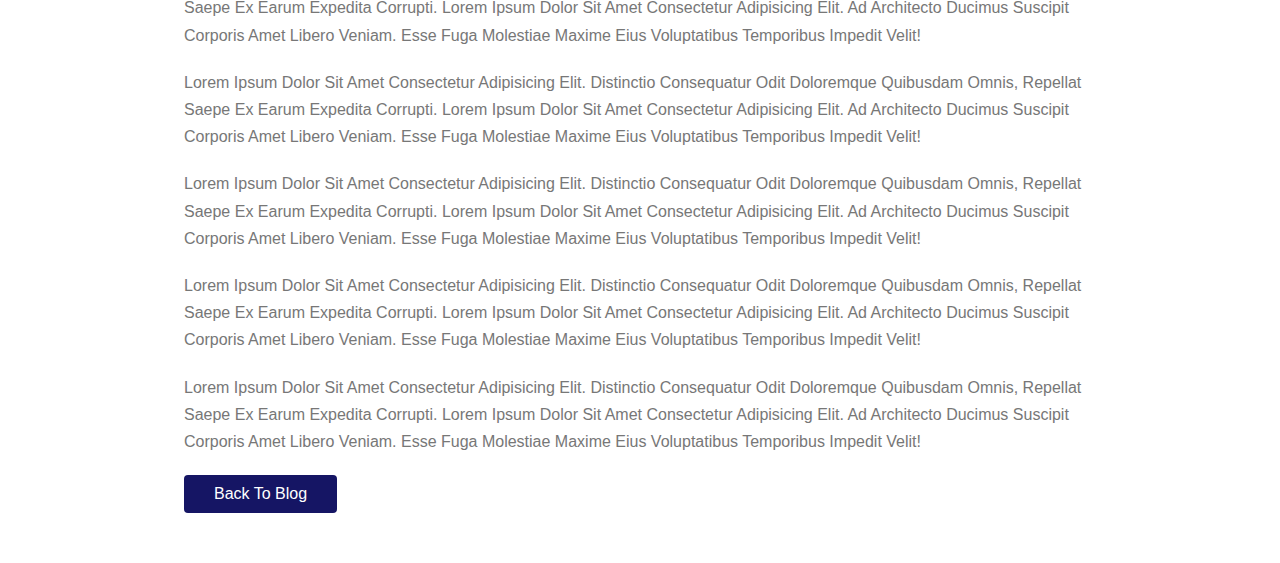
<file: blog-post-three.html>
<!DOCTYPE html>
<html lang="en">
<head>
    <meta charset="UTF-8">
    <meta http-equiv="X-UA-Compatible" content="IE=edge">
    <meta name="viewport" content="width=device-width, initial-scale=1.0">
            <!-- font awesome -->
    <link rel="stylesheet" href="css/all.min.css">
            <!-- render the page -->
    <link rel="stylesheet" href="css/normalize.css">
            <!-- main css sheet -->
    <link rel="stylesheet" href="css/style.css">
    <title>template -5</title>
</head>
<body>
    <!-- start nav-menu -->
    <div class="nav-menu">
        <div class="container">
            <nav>
                <div class="image">
                    <a href="index.html"><img src="images/logo.svg" alt="logo" /></a>
                </div>
                <div class="menu">
                        <i class="fas fa-bars"></i>
                    
                    <ul class="nav-list">
                        <li ><a  href="index.html">home</a></li>
                        <li><a  href="about.html">about</a></li>
                        <li><a class="active" href="blog.html">blog</a></li>
                        <li><a href="courses.html">courses</a></li>
                        <li><a href="contact.html">contact us</a></li>
                    </ul>
            </div>
            </nav>
        </div>
    </div>
    <!-- end nav-menu -->
    <div class="blog-post-page">
    <section>
    <div class="container">
        <div class="image-holder">
            <div class="cards">
                <img src="images/b3.jpg" alt="image" />
                <h2>learn web development in the easiest way</h2>
                <p>
                    Lorem ipsum dolor sit amet consectetur adipisicing
                    elit. Distinctio consequatur odit doloremque
                    quibusdam omnis, repellat saepe ex earum
                    expedita corrupti.
                    Lorem ipsum dolor sit amet consectetur adipisicing elit.
                    Ad architecto ducimus suscipit corporis amet libero veniam.
                    Esse fuga molestiae maxime eius voluptatibus 
                    temporibus impedit velit!
                </p>
                <p>
                    Lorem ipsum dolor sit amet consectetur adipisicing
                    elit. Distinctio consequatur odit doloremque
                    quibusdam omnis, repellat saepe ex earum
                    expedita corrupti.
                    Lorem ipsum dolor sit amet consectetur adipisicing elit.
                    Ad architecto ducimus suscipit corporis amet libero veniam.
                    Esse fuga molestiae maxime eius voluptatibus 
                    temporibus impedit velit!
                </p>
                <p>
                    Lorem ipsum dolor sit amet consectetur adipisicing
                    elit. Distinctio consequatur odit doloremque
                    quibusdam omnis, repellat saepe ex earum
                    expedita corrupti.
                    Lorem ipsum dolor sit amet consectetur adipisicing elit.
                    Ad architecto ducimus suscipit corporis amet libero veniam.
                    Esse fuga molestiae maxime eius voluptatibus 
                    temporibus impedit velit!
                </p>
                <p>
                    Lorem ipsum dolor sit amet consectetur adipisicing
                    elit. Distinctio consequatur odit doloremque
                    quibusdam omnis, repellat saepe ex earum
                    expedita corrupti.
                    Lorem ipsum dolor sit amet consectetur adipisicing elit.
                    Ad architecto ducimus suscipit corporis amet libero veniam.
                    Esse fuga molestiae maxime eius voluptatibus 
                    temporibus impedit velit!
                </p>
                <p>
                    Lorem ipsum dolor sit amet consectetur adipisicing
                    elit. Distinctio consequatur odit doloremque
                    quibusdam omnis, repellat saepe ex earum
                    expedita corrupti.
                    Lorem ipsum dolor sit amet consectetur adipisicing elit.
                    Ad architecto ducimus suscipit corporis amet libero veniam.
                    Esse fuga molestiae maxime eius voluptatibus 
                    temporibus impedit velit!
                </p>
                <p>
                    Lorem ipsum dolor sit amet consectetur adipisicing
                    elit. Distinctio consequatur odit doloremque
                    quibusdam omnis, repellat saepe ex earum
                    expedita corrupti.
                    Lorem ipsum dolor sit amet consectetur adipisicing elit.
                    Ad architecto ducimus suscipit corporis amet libero veniam.
                    Esse fuga molestiae maxime eius voluptatibus 
                    temporibus impedit velit!
                </p>
                <p>
                    Lorem ipsum dolor sit amet consectetur adipisicing
                    elit. Distinctio consequatur odit doloremque
                    quibusdam omnis, repellat saepe ex earum
                    expedita corrupti.
                    Lorem ipsum dolor sit amet consectetur adipisicing elit.
                    Ad architecto ducimus suscipit corporis amet libero veniam.
                    Esse fuga molestiae maxime eius voluptatibus 
                    temporibus impedit velit!
                </p>
                <p>
                    Lorem ipsum dolor sit amet consectetur adipisicing
                    elit. Distinctio consequatur odit doloremque
                    quibusdam omnis, repellat saepe ex earum
                    expedita corrupti.
                    Lorem ipsum dolor sit amet consectetur adipisicing elit.
                    Ad architecto ducimus suscipit corporis amet libero veniam.
                    Esse fuga molestiae maxime eius voluptatibus 
                    temporibus impedit velit!
                </p>
                <p>
                    Lorem ipsum dolor sit amet consectetur adipisicing
                    elit. Distinctio consequatur odit doloremque
                    quibusdam omnis, repellat saepe ex earum
                    expedita corrupti.
                    Lorem ipsum dolor sit amet consectetur adipisicing elit.
                    Ad architecto ducimus suscipit corporis amet libero veniam.
                    Esse fuga molestiae maxime eius voluptatibus 
                    temporibus impedit velit!
                </p>
                <p>
                    Lorem ipsum dolor sit amet consectetur adipisicing
                    elit. Distinctio consequatur odit doloremque
                    quibusdam omnis, repellat saepe ex earum
                    expedita corrupti.
                    Lorem ipsum dolor sit amet consectetur adipisicing elit.
                    Ad architecto ducimus suscipit corporis amet libero veniam.
                    Esse fuga molestiae maxime eius voluptatibus 
                    temporibus impedit velit!
                </p>
                <p>
                    Lorem ipsum dolor sit amet consectetur adipisicing
                    elit. Distinctio consequatur odit doloremque
                    quibusdam omnis, repellat saepe ex earum
                    expedita corrupti.
                    Lorem ipsum dolor sit amet consectetur adipisicing elit.
                    Ad architecto ducimus suscipit corporis amet libero veniam.
                    Esse fuga molestiae maxime eius voluptatibus 
                    temporibus impedit velit!
                </p>
                <p>
                    Lorem ipsum dolor sit amet consectetur adipisicing
                    elit. Distinctio consequatur odit doloremque
                    quibusdam omnis, repellat saepe ex earum
                    expedita corrupti.
                    Lorem ipsum dolor sit amet consectetur adipisicing elit.
                    Ad architecto ducimus suscipit corporis amet libero veniam.
                    Esse fuga molestiae maxime eius voluptatibus 
                    temporibus impedit velit!
                </p>
                <p>
                    Lorem ipsum dolor sit amet consectetur adipisicing
                    elit. Distinctio consequatur odit doloremque
                    quibusdam omnis, repellat saepe ex earum
                    expedita corrupti.
                    Lorem ipsum dolor sit amet consectetur adipisicing elit.
                    Ad architecto ducimus suscipit corporis amet libero veniam.
                    Esse fuga molestiae maxime eius voluptatibus 
                    temporibus impedit velit!
                </p>
                <a href="blog.html">back to blog</a>
            </div>
        </div>
    </div>
</section>
</div>
</body>
</file>
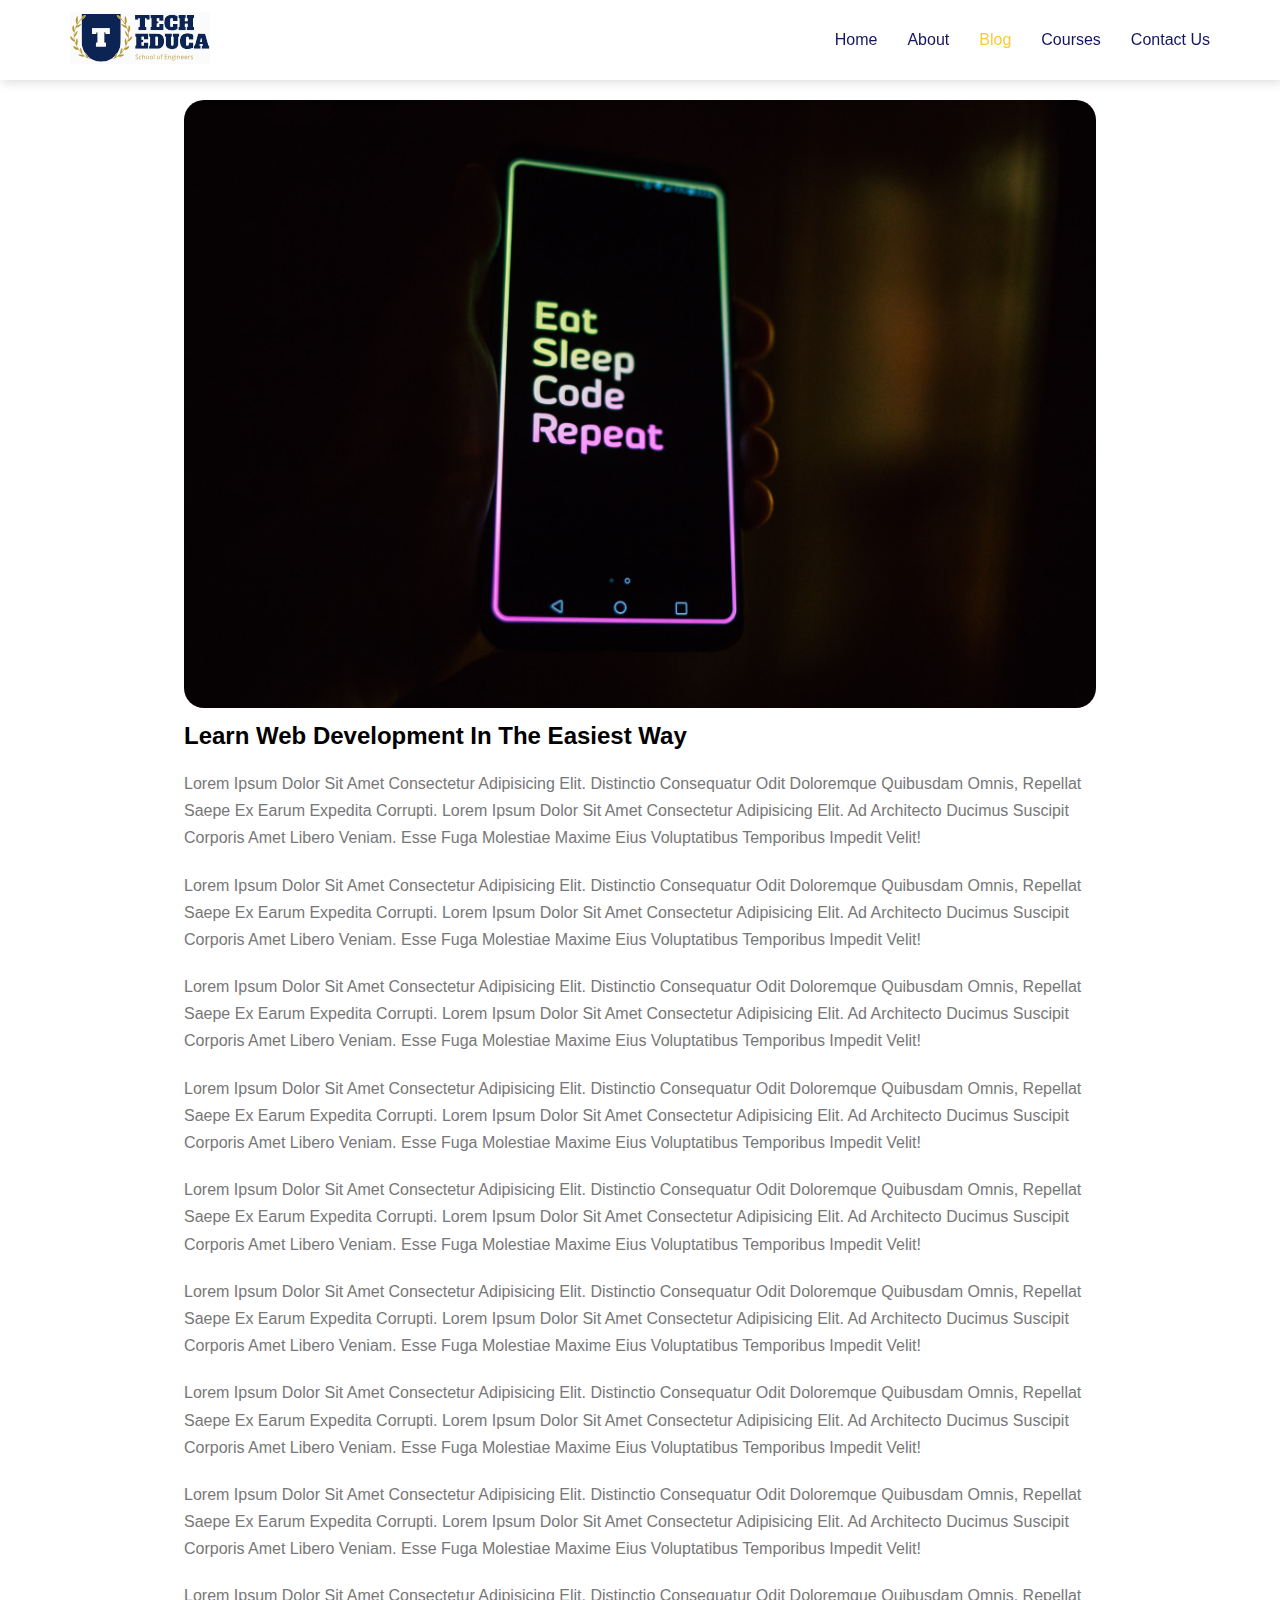
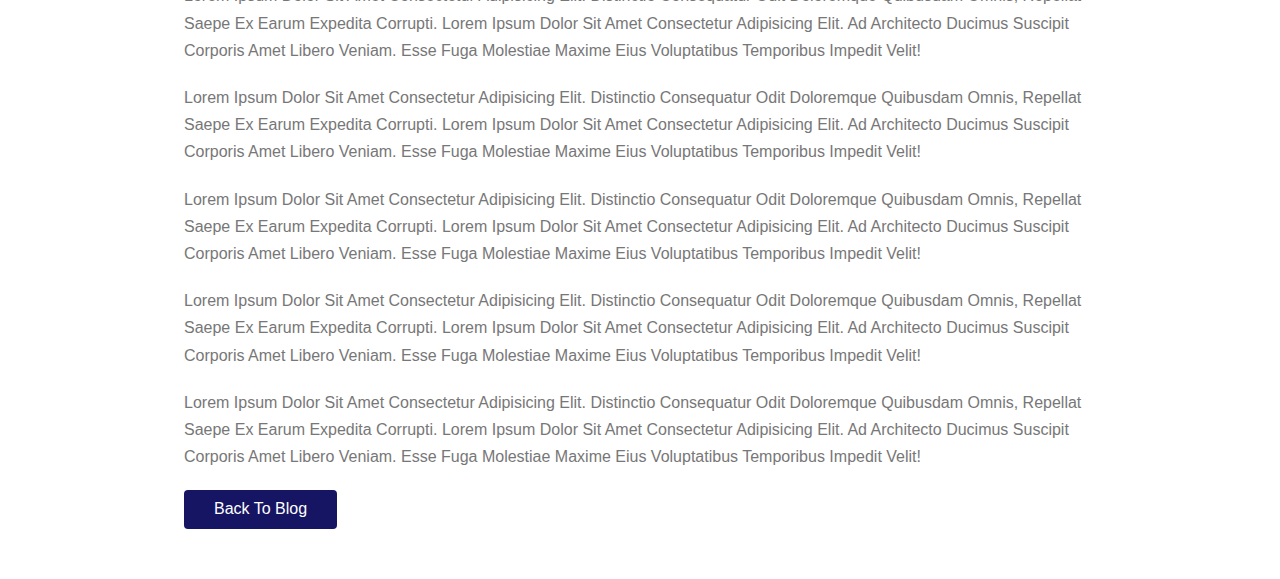
<file: blog-post-two.html>
<!DOCTYPE html>
<html lang="en">
<head>
    <meta charset="UTF-8">
    <meta http-equiv="X-UA-Compatible" content="IE=edge">
    <meta name="viewport" content="width=device-width, initial-scale=1.0">
            <!-- font awesome -->
    <link rel="stylesheet" href="css/all.min.css">
            <!-- render the page -->
    <link rel="stylesheet" href="css/normalize.css">
            <!-- main css sheet -->
    <link rel="stylesheet" href="css/style.css">
    <title>template -5</title>
</head>
<body>
    <!-- start nav-menu -->
    <div class="nav-menu">
        <div class="container">
            <nav>
                <div class="image">
                    <a href="index.html"><img src="images/logo.svg" alt="logo" /></a>
                </div>
                <div class="menu">
                        <i class="fas fa-bars"></i>
                    
                    <ul class="nav-list">
                        <li ><a  href="index.html">home</a></li>
                        <li><a  href="about.html">about</a></li>
                        <li><a class="active" href="blog.html">blog</a></li>
                        <li><a href="courses.html">courses</a></li>
                        <li><a href="contact.html">contact us</a></li>
                    </ul>
            </div>
            </nav>
        </div>
    </div>
    <!-- end nav-menu -->
    <div class="blog-post-page">
    <section>
    <div class="container">
        <div class="image-holder">
            <div class="cards">
                <img src="images/b2.jpg" alt="image" />
                <h2>learn web development in the easiest way</h2>
                <p>
                    Lorem ipsum dolor sit amet consectetur adipisicing
                    elit. Distinctio consequatur odit doloremque
                    quibusdam omnis, repellat saepe ex earum
                    expedita corrupti.
                    Lorem ipsum dolor sit amet consectetur adipisicing elit.
                    Ad architecto ducimus suscipit corporis amet libero veniam.
                    Esse fuga molestiae maxime eius voluptatibus 
                    temporibus impedit velit!
                </p>
                <p>
                    Lorem ipsum dolor sit amet consectetur adipisicing
                    elit. Distinctio consequatur odit doloremque
                    quibusdam omnis, repellat saepe ex earum
                    expedita corrupti.
                    Lorem ipsum dolor sit amet consectetur adipisicing elit.
                    Ad architecto ducimus suscipit corporis amet libero veniam.
                    Esse fuga molestiae maxime eius voluptatibus 
                    temporibus impedit velit!
                </p>
                <p>
                    Lorem ipsum dolor sit amet consectetur adipisicing
                    elit. Distinctio consequatur odit doloremque
                    quibusdam omnis, repellat saepe ex earum
                    expedita corrupti.
                    Lorem ipsum dolor sit amet consectetur adipisicing elit.
                    Ad architecto ducimus suscipit corporis amet libero veniam.
                    Esse fuga molestiae maxime eius voluptatibus 
                    temporibus impedit velit!
                </p>
                <p>
                    Lorem ipsum dolor sit amet consectetur adipisicing
                    elit. Distinctio consequatur odit doloremque
                    quibusdam omnis, repellat saepe ex earum
                    expedita corrupti.
                    Lorem ipsum dolor sit amet consectetur adipisicing elit.
                    Ad architecto ducimus suscipit corporis amet libero veniam.
                    Esse fuga molestiae maxime eius voluptatibus 
                    temporibus impedit velit!
                </p>
                <p>
                    Lorem ipsum dolor sit amet consectetur adipisicing
                    elit. Distinctio consequatur odit doloremque
                    quibusdam omnis, repellat saepe ex earum
                    expedita corrupti.
                    Lorem ipsum dolor sit amet consectetur adipisicing elit.
                    Ad architecto ducimus suscipit corporis amet libero veniam.
                    Esse fuga molestiae maxime eius voluptatibus 
                    temporibus impedit velit!
                </p>
                <p>
                    Lorem ipsum dolor sit amet consectetur adipisicing
                    elit. Distinctio consequatur odit doloremque
                    quibusdam omnis, repellat saepe ex earum
                    expedita corrupti.
                    Lorem ipsum dolor sit amet consectetur adipisicing elit.
                    Ad architecto ducimus suscipit corporis amet libero veniam.
                    Esse fuga molestiae maxime eius voluptatibus 
                    temporibus impedit velit!
                </p>
                <p>
                    Lorem ipsum dolor sit amet consectetur adipisicing
                    elit. Distinctio consequatur odit doloremque
                    quibusdam omnis, repellat saepe ex earum
                    expedita corrupti.
                    Lorem ipsum dolor sit amet consectetur adipisicing elit.
                    Ad architecto ducimus suscipit corporis amet libero veniam.
                    Esse fuga molestiae maxime eius voluptatibus 
                    temporibus impedit velit!
                </p>
                <p>
                    Lorem ipsum dolor sit amet consectetur adipisicing
                    elit. Distinctio consequatur odit doloremque
                    quibusdam omnis, repellat saepe ex earum
                    expedita corrupti.
                    Lorem ipsum dolor sit amet consectetur adipisicing elit.
                    Ad architecto ducimus suscipit corporis amet libero veniam.
                    Esse fuga molestiae maxime eius voluptatibus 
                    temporibus impedit velit!
                </p>
                <p>
                    Lorem ipsum dolor sit amet consectetur adipisicing
                    elit. Distinctio consequatur odit doloremque
                    quibusdam omnis, repellat saepe ex earum
                    expedita corrupti.
                    Lorem ipsum dolor sit amet consectetur adipisicing elit.
                    Ad architecto ducimus suscipit corporis amet libero veniam.
                    Esse fuga molestiae maxime eius voluptatibus 
                    temporibus impedit velit!
                </p>
                <p>
                    Lorem ipsum dolor sit amet consectetur adipisicing
                    elit. Distinctio consequatur odit doloremque
                    quibusdam omnis, repellat saepe ex earum
                    expedita corrupti.
                    Lorem ipsum dolor sit amet consectetur adipisicing elit.
                    Ad architecto ducimus suscipit corporis amet libero veniam.
                    Esse fuga molestiae maxime eius voluptatibus 
                    temporibus impedit velit!
                </p>
                <p>
                    Lorem ipsum dolor sit amet consectetur adipisicing
                    elit. Distinctio consequatur odit doloremque
                    quibusdam omnis, repellat saepe ex earum
                    expedita corrupti.
                    Lorem ipsum dolor sit amet consectetur adipisicing elit.
                    Ad architecto ducimus suscipit corporis amet libero veniam.
                    Esse fuga molestiae maxime eius voluptatibus 
                    temporibus impedit velit!
                </p>
                <p>
                    Lorem ipsum dolor sit amet consectetur adipisicing
                    elit. Distinctio consequatur odit doloremque
                    quibusdam omnis, repellat saepe ex earum
                    expedita corrupti.
                    Lorem ipsum dolor sit amet consectetur adipisicing elit.
                    Ad architecto ducimus suscipit corporis amet libero veniam.
                    Esse fuga molestiae maxime eius voluptatibus 
                    temporibus impedit velit!
                </p>
                <p>
                    Lorem ipsum dolor sit amet consectetur adipisicing
                    elit. Distinctio consequatur odit doloremque
                    quibusdam omnis, repellat saepe ex earum
                    expedita corrupti.
                    Lorem ipsum dolor sit amet consectetur adipisicing elit.
                    Ad architecto ducimus suscipit corporis amet libero veniam.
                    Esse fuga molestiae maxime eius voluptatibus 
                    temporibus impedit velit!
                </p>
                <a href="blog.html">back to blog</a>
            </div>
        </div>
    </div>
</section>
</div>
</body>
</file>
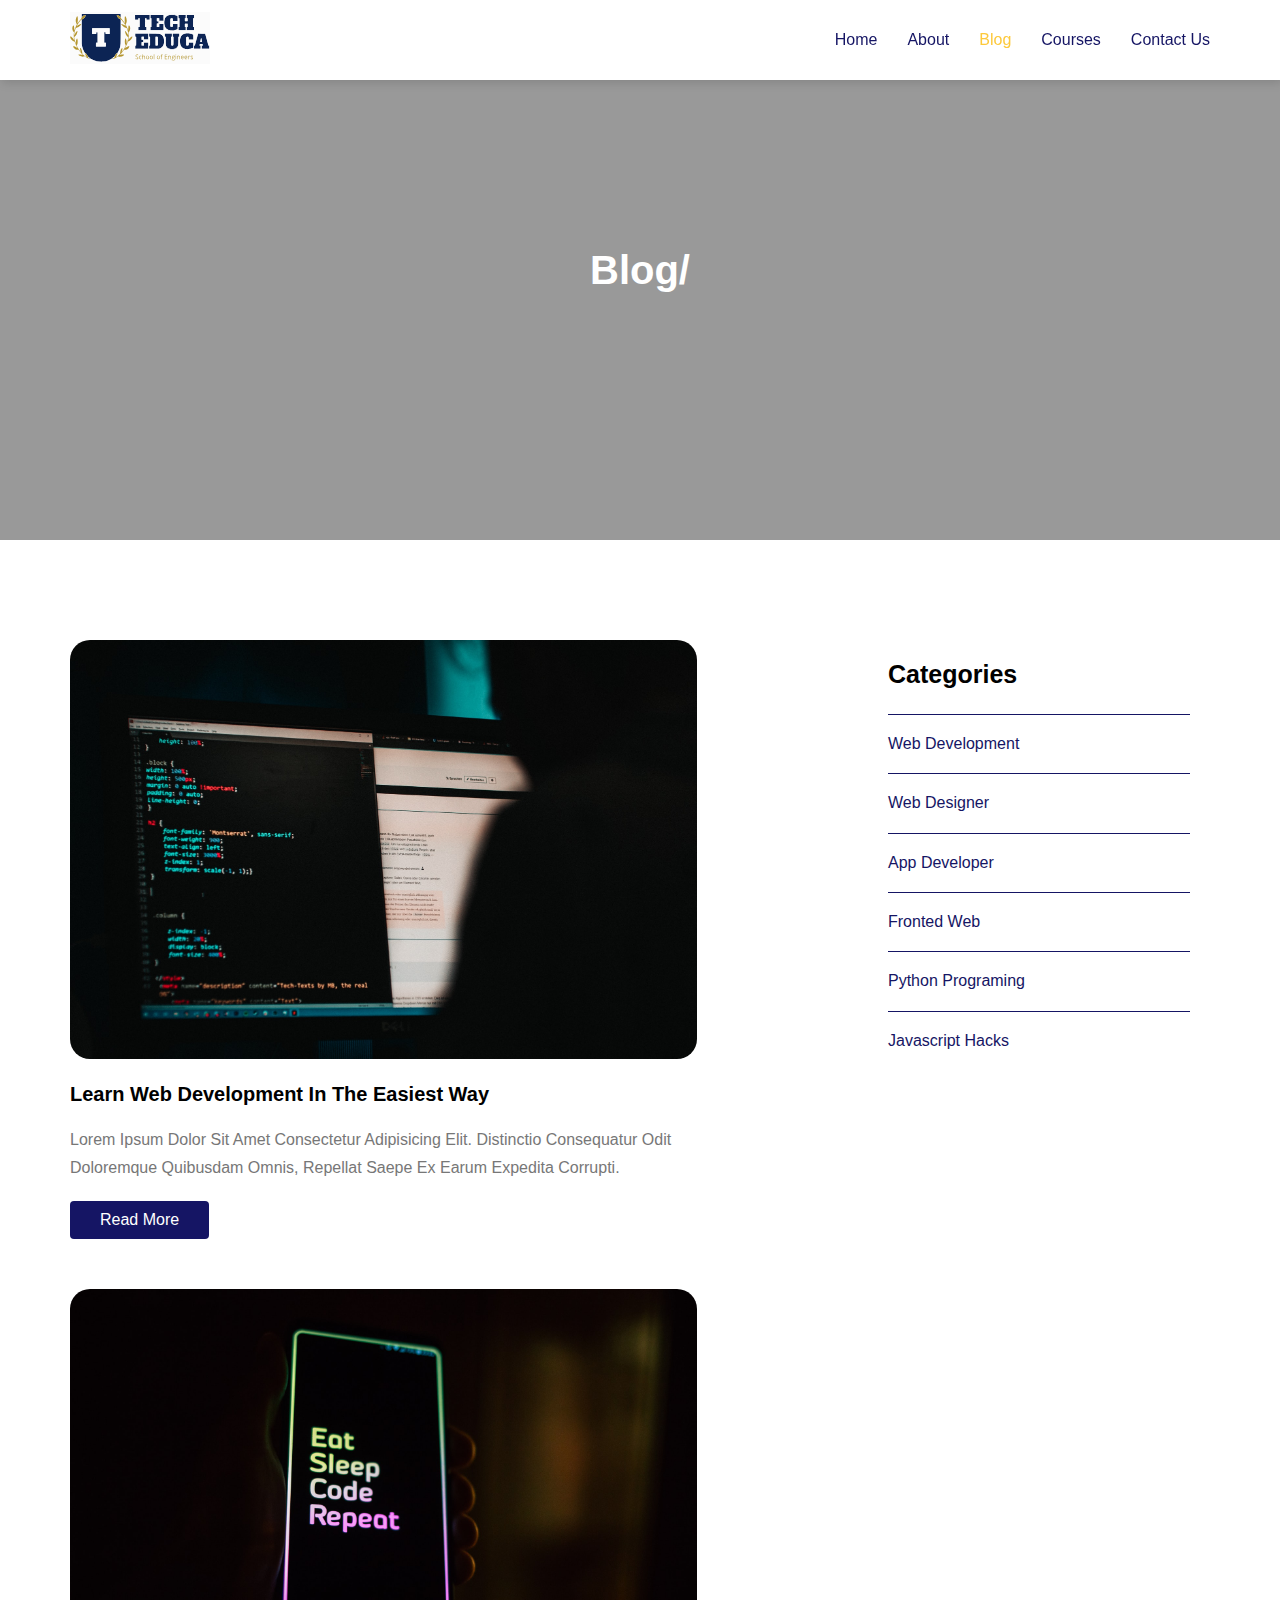
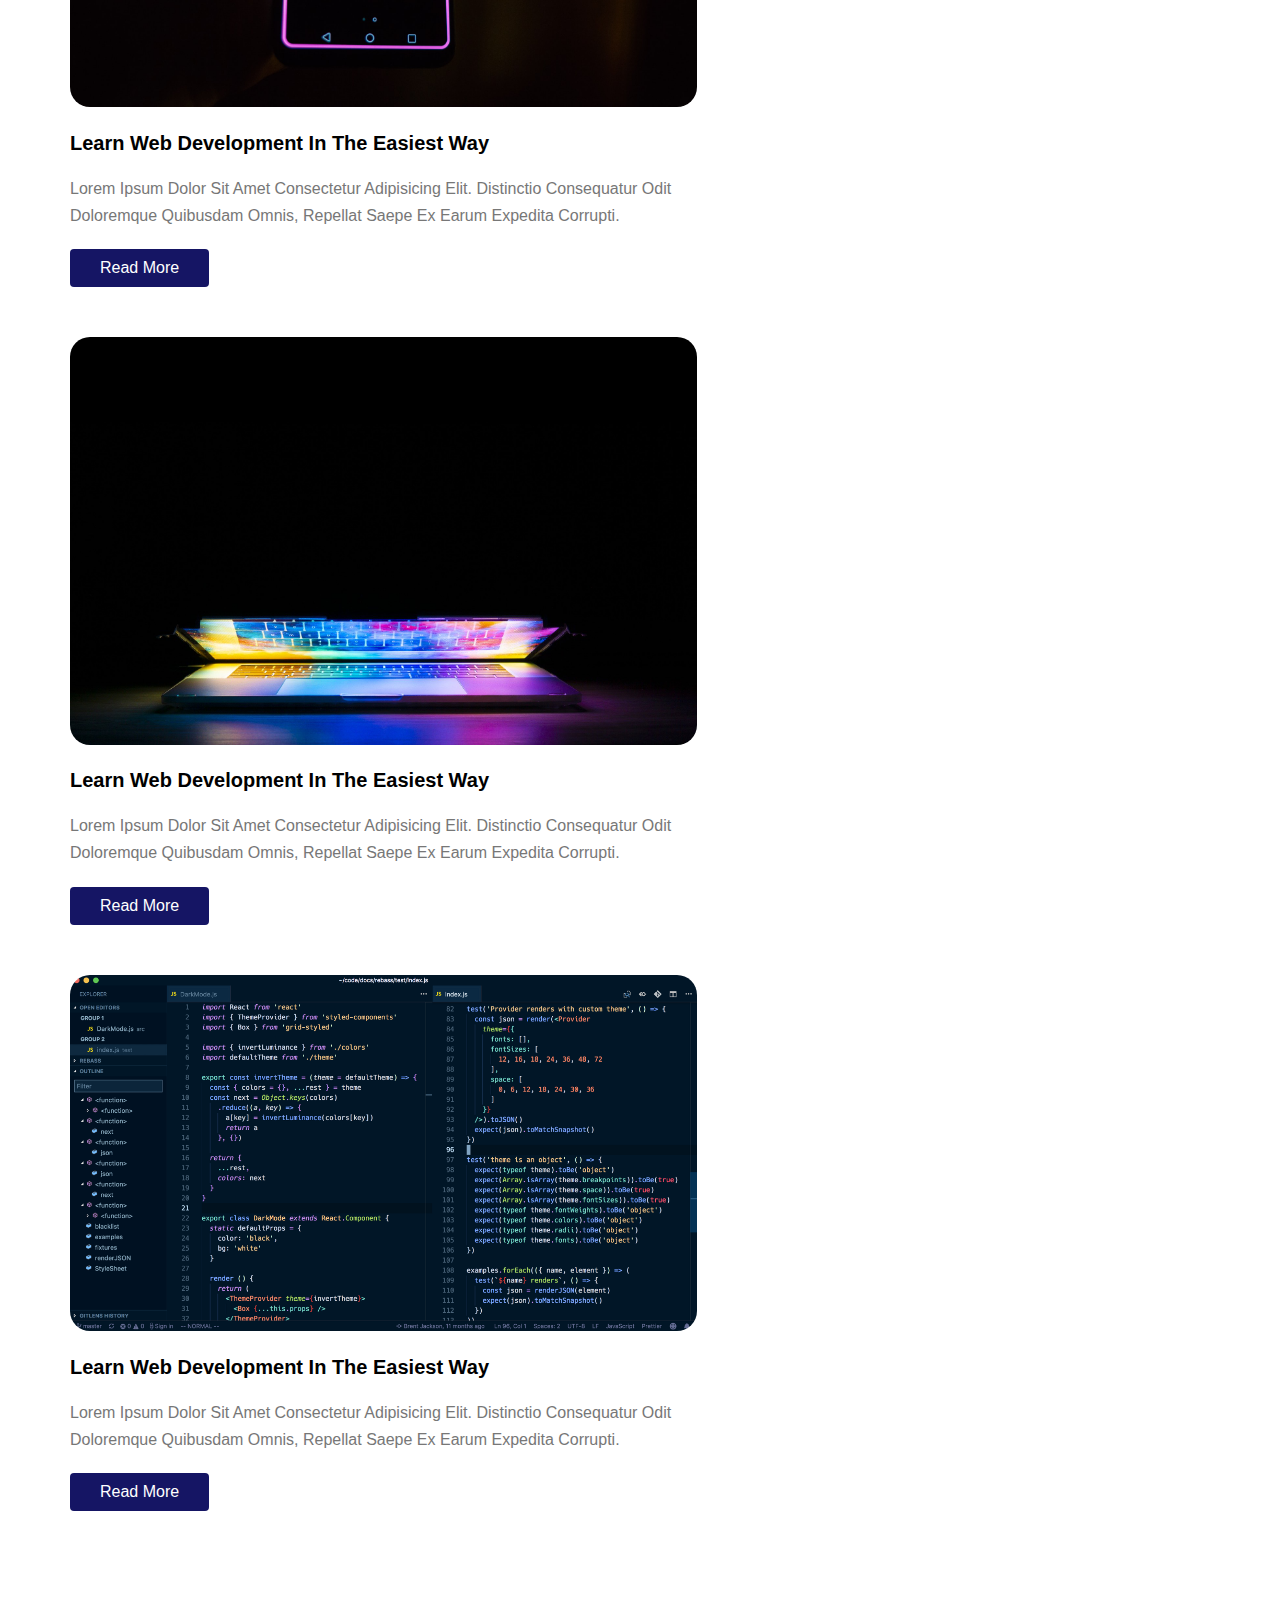
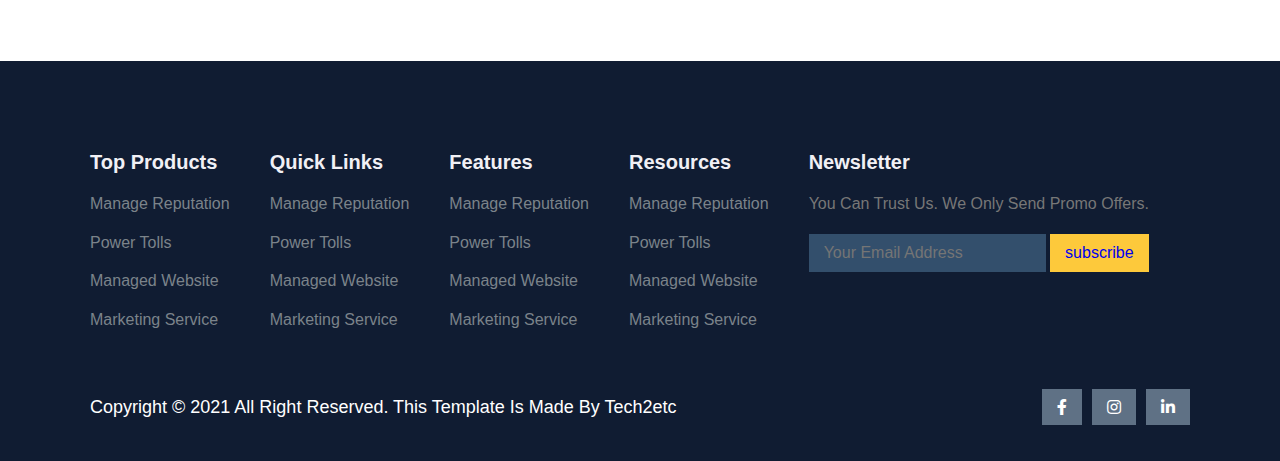
<file: blog.html>
<!DOCTYPE html>
<html lang="en">
<head>
    <meta charset="UTF-8">
    <meta http-equiv="X-UA-Compatible" content="IE=edge">
    <meta name="viewport" content="width=device-width, initial-scale=1.0">
            <!-- font awesome -->
    <link rel="stylesheet" href="css/all.min.css">
            <!-- render the page -->
    <link rel="stylesheet" href="css/normalize.css">
            <!-- main css sheet -->
    <link rel="stylesheet" href="css/style.css">
    <title>template -5</title>
</head>
<body>
    <!-- start nav-menu -->
    <div class="nav-menu">
        <div class="container">
            <nav>
                <div class="image">
                    <a href="index.html"><img src="images/logo.svg" alt="logo" /></a>
                </div>
                <div class="menu">
                        <i class="fas fa-bars"></i>
                    
                    <ul class="nav-list">
                        <li ><a  href="index.html">home</a></li>
                        <li><a  href="about.html">about</a></li>
                        <li><a class="active" href="blog.html">blog</a></li>
                        <li><a href="courses.html">courses</a></li>
                        <li><a href="contact.html">contact us</a></li>
                    </ul>
            </div>
            </nav>
        </div>
    </div>
    <!-- end nav-menu -->
    <!-- start about -->
    <div class="about-home" id="about-home">
        <div class="container">
            <section>
                <h1>blog/</h1>
            </section>
        </div>
    </div>
    <!-- end about -->
    <!-- start category -->
    <div class="category">
        <div class="container">
            <div class="image-card">
                <!-- card one -->
                <div class="cards">
                    <img src="images/b1.jpg" alt="image" />
                    <h2>learn web development in the easiest way</h2>
                    <p>
                        Lorem ipsum dolor sit amet consectetur adipisicing
                        elit. Distinctio consequatur odit doloremque
                        quibusdam omnis, repellat saepe ex earum
                        expedita corrupti.
                    </p>
                    <a href="blog-post-one.html">read more</a>
                </div>
                <!-- card two -->
                <div class="cards">
                    <img src="images/b2.jpg" alt="image" />
                    <h2>learn web development in the easiest way</h2>
                    <p>
                        Lorem ipsum dolor sit amet consectetur adipisicing
                        elit. Distinctio consequatur odit doloremque
                        quibusdam omnis, repellat saepe ex earum
                        expedita corrupti.
                    </p>
                    <a href="blog-post-two.html">read more</a>
                </div>
                <!-- card three -->
                <div class="cards">
                    <img src="images/b3.jpg" alt="image" />
                    <h2>learn web development in the easiest way</h2>
                    <p>
                        Lorem ipsum dolor sit amet consectetur adipisicing
                        elit. Distinctio consequatur odit doloremque
                        quibusdam omnis, repellat saepe ex earum
                        expedita corrupti.
                    </p>
                    <a href="blog-post-three.html">read more</a>
                </div>
                <!-- card four -->
                <div class="cards">
                    <img src="images/b4.png" alt="image" />
                    <h2>learn web development in the easiest way</h2>
                    <p>
                        Lorem ipsum dolor sit amet consectetur adipisicing
                        elit. Distinctio consequatur odit doloremque
                        quibusdam omnis, repellat saepe ex earum
                        expedita corrupti.
                    </p>
                    <a href="blog-post-four.html">read more</a>
                </div>
            </div>
            <div class="text">
                <h2>categories</h2>
                <ul>
                    <li>web development</li>
                    <li>web designer</li>
                    <li>app developer</li>
                    <li>fronted web </li>
                    <li>python programing</li>
                    <li>javascript hacks</li>
                </ul>
            </div>
        </div>
    </div>
    <!-- end category -->
    <!-- start footer -->
    <footer>
        <div class="container">
            <div class="box">
                <h4>top products</h4>
                <ul>
                    <li>manage reputation</li>
                    <li>power tolls</li>
                    <li>managed website</li>
                    <li>marketing service</li>
                </ul>
            </div>
            <div class="box">
                <h4>quick links</h4>
                <ul>
                    <li>manage reputation</li>
                    <li>power tolls</li>
                    <li>managed website</li>
                    <li>marketing service</li>
                </ul>
            </div>
            <div class="box">
                <h4>features</h4>
                <ul>
                    <li>manage reputation</li>
                    <li>power tolls</li>
                    <li>managed website</li>
                    <li>marketing service</li>
                </ul>
            </div>
            <div class="box">
                <h4>resources</h4>
                <ul>
                    <li>manage reputation</li>
                    <li>power tolls</li>
                    <li>managed website</li>
                    <li>marketing service</li>
                </ul>
            </div>
            <div class="box sub">
                <h4>newsletter</h4>
                <p>you can trust us. we only send promo offers.</p>
                <input type="email" placeholder="Your Email Address">
                <button><a href="#">subscribe</a></button>
            </div>
            <div class="f-text box">
                <p>copyright &copy; 2021 all right reserved. this template is made by tech2etc</p>
                <div class="i">
                    <i class="fab fa-facebook-f"></i>
                    <i class="fab fa-instagram"></i>
                    <i class="fab fa-linkedin-in"></i>
                </div>
            </div>
        </div>
    </footer>
    <!-- end footer -->
</body>
</html>
</file>
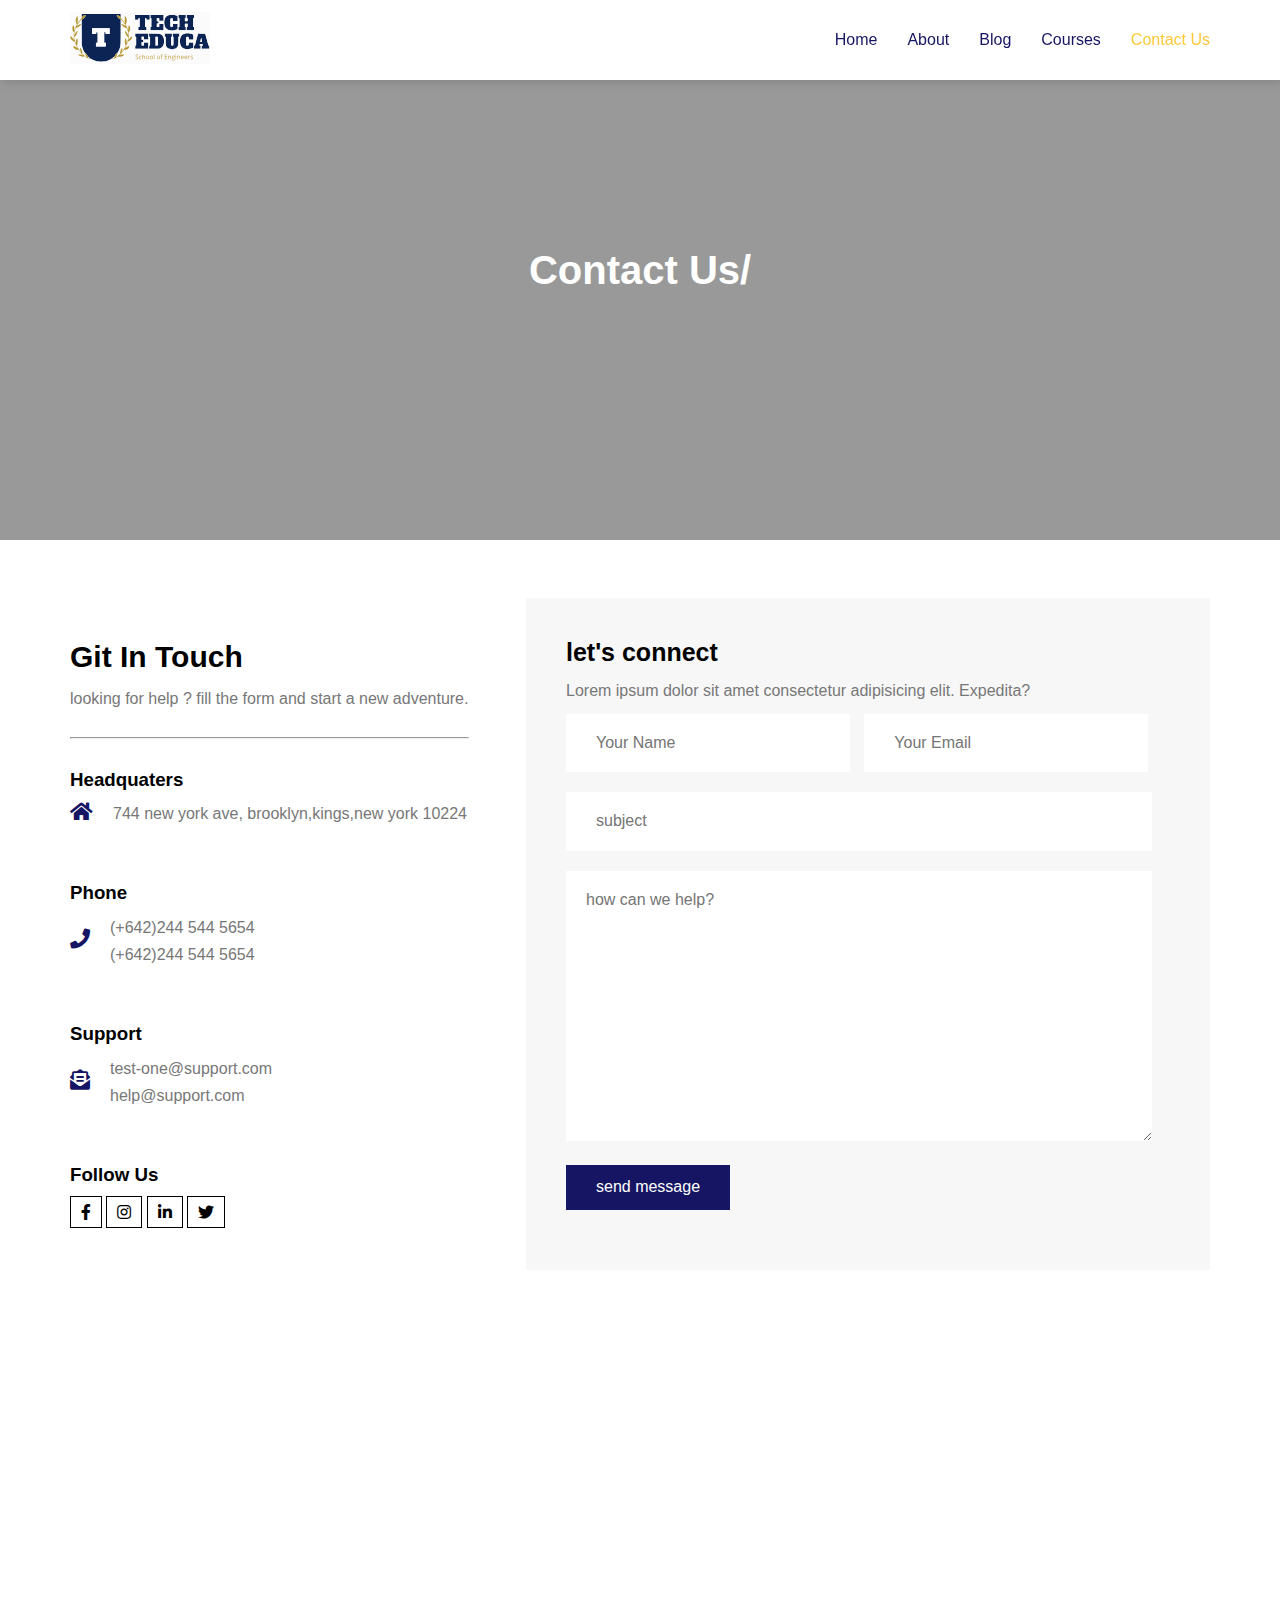
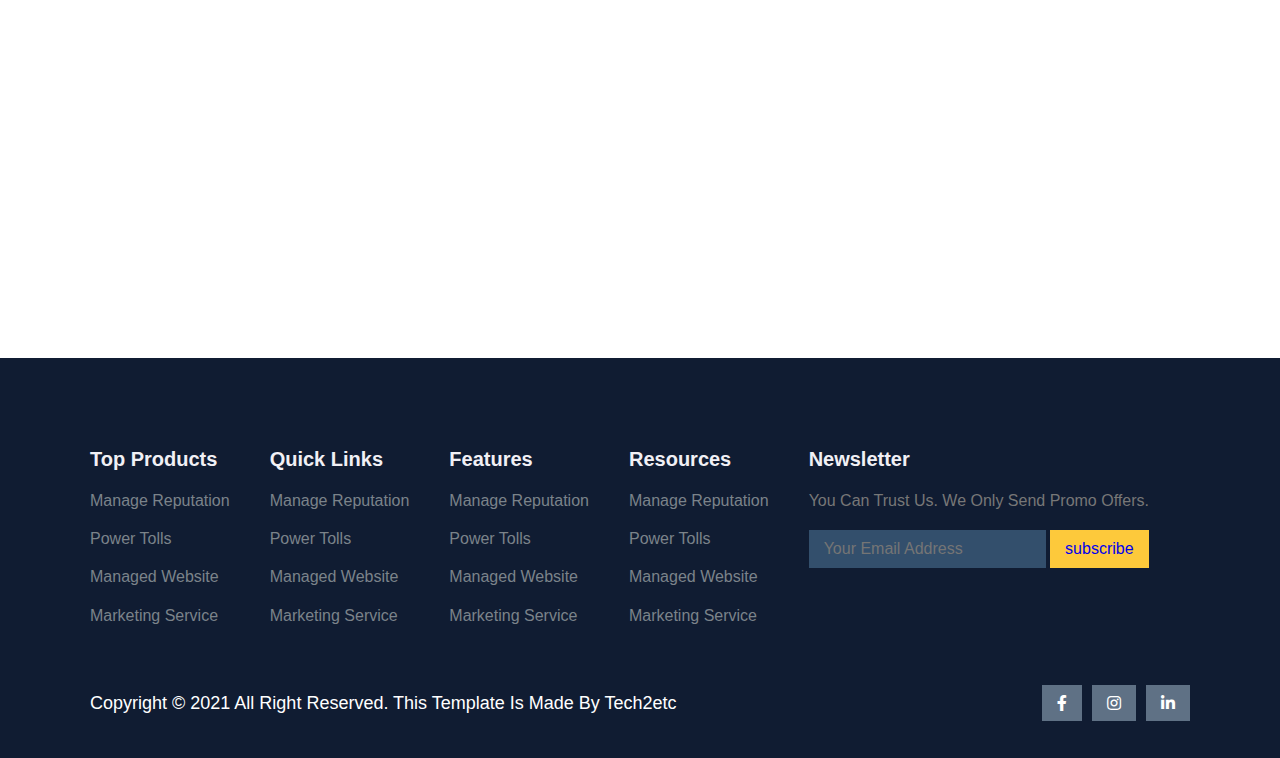
<file: contact.html>
<!DOCTYPE html>
<html lang="en">
<head>
    <meta charset="UTF-8">
    <meta http-equiv="X-UA-Compatible" content="IE=edge">
    <meta name="viewport" content="width=device-width, initial-scale=1.0">
            <!-- font awesome -->
    <link rel="stylesheet" href="css/all.min.css">
            <!-- render the page -->
    <link rel="stylesheet" href="css/normalize.css">
            <!-- main css sheet -->
    <link rel="stylesheet" href="css/style.css">
    <title>template -5</title>
</head>
<body>
        <!-- start nav-menu -->
        <div class="nav-menu">
            <div class="container">
                <nav>
                    <div class="image">
                        <a href="index.html"><img src="images/logo.svg" alt="logo" /></a>
                    </div>
                    <div class="menu">
                            <i class="fas fa-bars"></i>
                        
                        <ul class="nav-list">
                            <li ><a  href="index.html">home</a></li>
                            <li><a  href="about.html">about</a></li>
                            <li><a href="blog.html">blog</a></li>
                            <li><a href="courses.html">courses</a></li>
                            <li><a class="active" href="contact.html">contact us</a></li>
                        </ul>
                </div>
                </nav>
            </div>
        </div>
        <!-- end nav-menu -->
        <!-- start about -->
    <div class="about-home" id="home">
        <div class="container">
            <section>
                <h1>contact us/</h1>
            </section>
        </div>
    </div>
        <!-- end about -->
        <div class="contact-section">
            <div class="container">
                <div class="text-holder">
                    <h2>git in touch</h2>
                    <p>looking for help ? fill the form and start a new adventure.</p>
                    <hr>
                    <div class="address">
                            <h3>headquaters</h3>
                            <p>
                            <span><i class="fas fa-home"></i></span>
                            744 new york ave, brooklyn,kings,new york 10224
                            </p>
                    </div>
                    <div class="phone">
                        <h3>phone</h3>
                        <p>
                            <span><i class="fas fa-phone"></i></span>
                            (+642)244 544 5654 <br>
                        (+642)244 544 5654 
                        </p>
                    </div>
                    <div class="support">
                        <h3>support</h3>
                        <p>
                            <span><i class="fas fa-envelope-open-text"></i></span>
                            test-one@support.com <br>
                            help@support.com
                        </p>
                    </div>
                    <div class="social">
                        <h3>follow us</h3>
                        <div class="i">
                            <i class="fab fa-facebook-f"></i>
                            <i class="fab fa-instagram"></i>
                            <i class="fab fa-linkedin-in"></i>
                            <i class="fab fa-twitter"></i>
                        </div>
                    </div>
                </div>
                <div class="form">
                    <div class="head">
                        <h3>let's connect</h3>
                        <p>Lorem ipsum dolor sit amet consectetur adipisicing elit. Expedita?</p>
                        <input type="text" name="" id="" placeholder="Your Name">
                        <input type="email" name="" id="" placeholder="Your Email">
                        <input type="" name="" id="" placeholder="subject">
                        <textarea  name="" id="" placeholder="how can we help?"></textarea>
                    </div>
                    <a href="#">send message</a>
                </div>
            </div>
        </div>
        <!-- start footer -->
        <!-- start map -->
        <section class="map">
            <iframe
            src="https://www.google.com/maps/embed?pb=!1m18!1m12!1m3!1d3309645.7023139023!2d41.56106682554445!3d35.89615718203752!2m3!1f0!2f0!3f0!3m2!1i1024!2i768!4f13.1!3m3!1m2!1s0x40090675168d57f5%3A0x18d1cbbe61767ce8!2sKurdistan%20Region!5e0!3m2!1sen!2siq!4v1640803221375!5m2!1sen!2siq"style="border:0;" allowfullscreen="" loading="lazy"></iframe>
        </section>
        <!-- end map -->
    <footer>
        <div class="container">
            <div class="box">
                <h4>top products</h4>
                <ul>
                    <li>manage reputation</li>
                    <li>power tolls</li>
                    <li>managed website</li>
                    <li>marketing service</li>
                </ul>
            </div>
            <div class="box">
                <h4>quick links</h4>
                <ul>
                    <li>manage reputation</li>
                    <li>power tolls</li>
                    <li>managed website</li>
                    <li>marketing service</li>
                </ul>
            </div>
            <div class="box">
                <h4>features</h4>
                <ul>
                    <li>manage reputation</li>
                    <li>power tolls</li>
                    <li>managed website</li>
                    <li>marketing service</li>
                </ul>
            </div>
            <div class="box">
                <h4>resources</h4>
                <ul>
                    <li>manage reputation</li>
                    <li>power tolls</li>
                    <li>managed website</li>
                    <li>marketing service</li>
                </ul>
            </div>
            <div class="box sub">
                <h4>newsletter</h4>
                <p>you can trust us. we only send promo offers.</p>
                <input type="email" placeholder="Your Email Address">
                <button><a href="#">subscribe</a></button>
            </div>
            <div class="f-text box">
                <p>copyright &copy; 2021 all right reserved. this template is made by tech2etc</p>
                <div class="i">
                    <i class="fab fa-facebook-f"></i>
                    <i class="fab fa-instagram"></i>
                    <i class="fab fa-linkedin-in"></i>
                </div>
            </div>
        </div>
    </footer>
    <!-- end footer -->
</body>
</file>
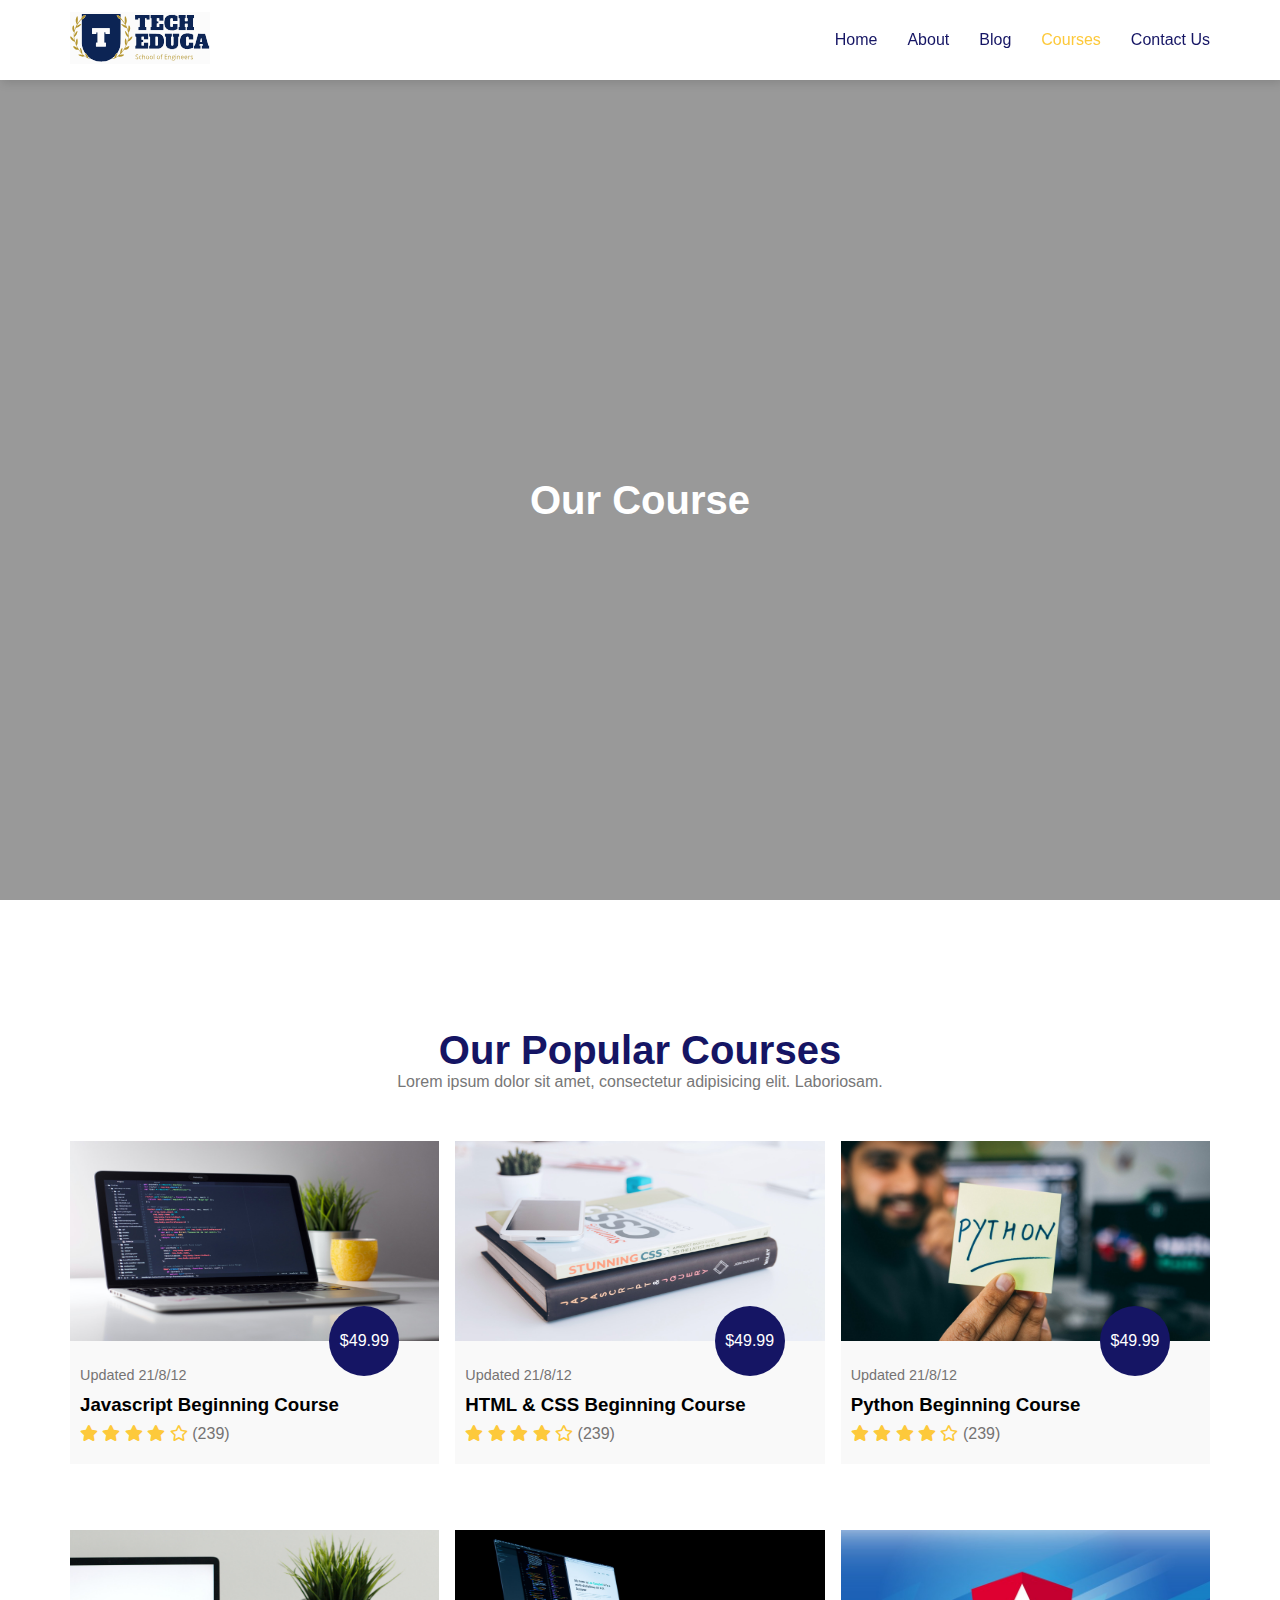
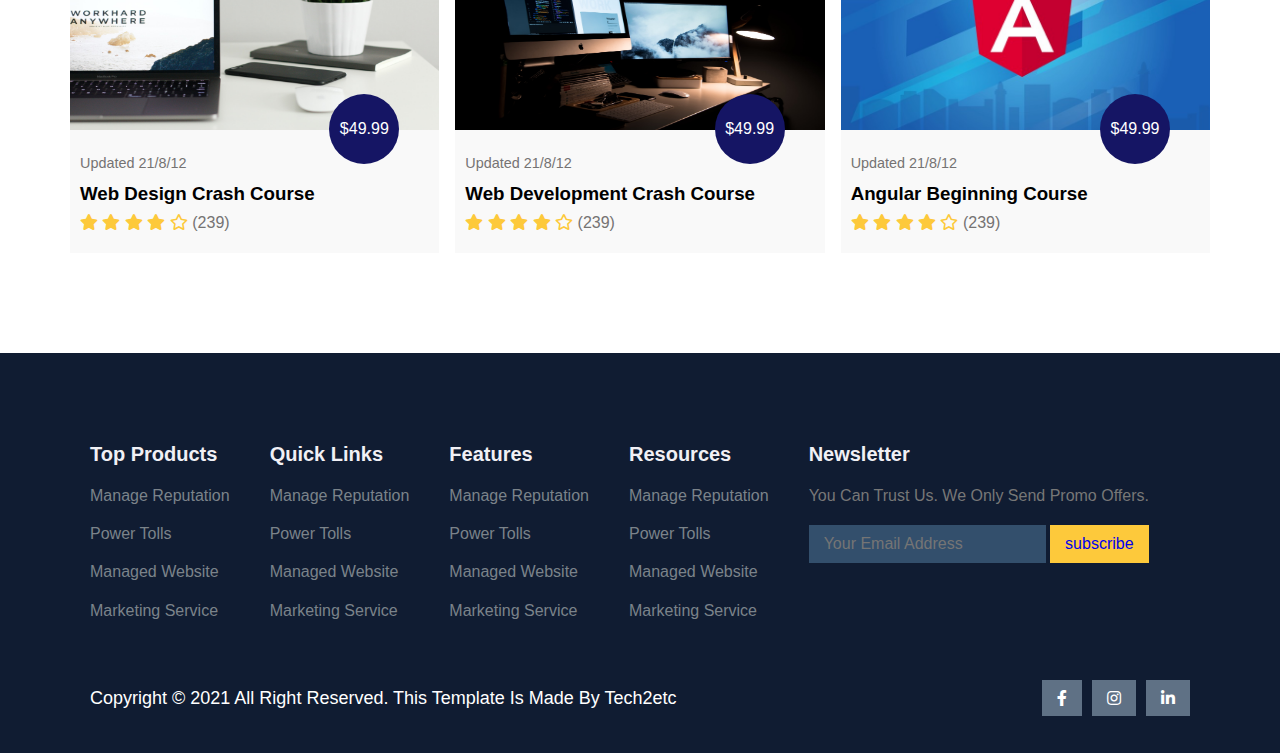
<file: courses.html>
<!DOCTYPE html>
<html lang="en">
<head>
    <meta charset="UTF-8">
    <meta http-equiv="X-UA-Compatible" content="IE=edge">
    <meta name="viewport" content="width=device-width, initial-scale=1.0">
            <!-- font awesome -->
    <link rel="stylesheet" href="css/all.min.css">
            <!-- render the page -->
    <link rel="stylesheet" href="css/normalize.css">
            <!-- main css sheet -->
    <link rel="stylesheet" href="css/style.css">
    <title>template -5</title>
</head>
<body>
        <!-- start nav-menu -->
        <div class="nav-menu">
            <div class="container">
                <nav>
                    <div class="image">
                        <a href="index.html"><img src="images/logo.svg" alt="logo" /></a>
                    </div>
                    <div class="menu">
                            <i class="fas fa-bars"></i>
                        
                        <ul class="nav-list">
                            <li ><a href="index.html" >home</a></li>
                            <li><a  href="about.html">about</a></li>
                            <li><a href="blog.html">blog</a></li>
                            <li><a class="active" href="" href="courses.html">courses</a></li>
                            <li><a href="contact.html">contact us</a></li>
                        </ul>
                </div>
                </nav>
            </div>
        </div>
        <!-- end nav-menu -->
            <!-- start home -->
    <div class="home" id="home">
        <div class="container">
            <section>
                <h1>our course</h1>
            </section>
        </div>
    </div>
    <!-- end home -->
            <!-- start courses -->
    <div class="courses course-page">
        <div class="main-title">
            <h1>our popular courses</h1>
            <p>Lorem ipsum dolor sit amet, consectetur adipisicing elit. Laboriosam.</p>
        </div>
        <div class="container">
            <div class="course-card">
                <div class="image">
                    <a href="course/js-course.html"><img src="images/c1.jpg" alt="course image"></a>
                </div>
                <div class="text">
                    <span>updated 21/8/12</span>
                    <h3>javascript beginning course</h3>
                    <div class="i">
                        <i class="fas fa-star"></i>
                        <i class="fas fa-star"></i>
                        <i class="fas fa-star"></i>
                        <i class="fas fa-star"></i>
                        <i class="far fa-star"></i>
                        <span>(239)</span>
                    </div>
                </div>
            </div>
            
            <div class="course-card">
                <div class="image">
                    <img src="images/c2.jpg" alt="course image">
                </div>
                <div class="text">
                    <span>updated 21/8/12</span>
                    <h3>HTML & CSS beginning course</h3>
                    <div class="i">
                        <i class="fas fa-star"></i>
                        <i class="fas fa-star"></i>
                        <i class="fas fa-star"></i>
                        <i class="fas fa-star"></i>
                        <i class="far fa-star"></i>
                        <span>(239)</span>
                    </div>
                </div>
            </div>
            <div class="course-card">
                <div class="image">
                    <img src="images/c3.jpg" alt="course image">
                </div>
                <div class="text">
                    <span>updated 21/8/12</span>
                    <h3>python beginning course</h3>
                    <div class="i">
                        <i class="fas fa-star"></i>
                        <i class="fas fa-star"></i>
                        <i class="fas fa-star"></i>
                        <i class="fas fa-star"></i>
                        <i class="far fa-star"></i>
                        <span>(239)</span>
                    </div>
                </div>
            </div>
            <div class="course-card">
                <div class="image">
                    <img src="images/c4.jpg" alt="course image">
                </div>
                <div class="text">
                    <span>updated 21/8/12</span>
                    <h3>web  design crash course</h3>
                    <div class="i">
                        <i class="fas fa-star"></i>
                        <i class="fas fa-star"></i>
                        <i class="fas fa-star"></i>
                        <i class="fas fa-star"></i>
                        <i class="far fa-star"></i>
                        <span>(239)</span>
                    </div>
                </div>
            </div>
            <div class="course-card">
                <div class="image">
                    <img src="images/c5.jpg" alt="course image">
                </div>
                <div class="text">
                    <span>updated 21/8/12</span>
                    <h3>web development crash course</h3>
                    <div class="i">
                        <i class="fas fa-star"></i>
                        <i class="fas fa-star"></i>
                        <i class="fas fa-star"></i>
                        <i class="fas fa-star"></i>
                        <i class="far fa-star"></i>
                        <span>(239)</span>
                    </div>
                </div>
            </div>
            <div class="course-card">
                <div class="image">
                    <img src="images/c6.jpg" alt="course image">
                </div>
                <div class="text">
                    <span>updated 21/8/12</span>
                    <h3>angular beginning course</h3>
                    <div class="i">
                        <i class="fas fa-star"></i>
                        <i class="fas fa-star"></i>
                        <i class="fas fa-star"></i>
                        <i class="fas fa-star"></i>
                        <i class="far fa-star"></i>
                        <span>(239)</span>
                    </div>
                </div>
            </div>
            
        </div>
    </div>
    <!-- end courses -->
        <!-- start footer -->
        <footer>
            <div class="container">
                <div class="box">
                    <h4>top products</h4>
                    <ul>
                        <li>manage reputation</li>
                        <li>power tolls</li>
                        <li>managed website</li>
                        <li>marketing service</li>
                    </ul>
                </div>
                <div class="box">
                    <h4>quick links</h4>
                    <ul>
                        <li>manage reputation</li>
                        <li>power tolls</li>
                        <li>managed website</li>
                        <li>marketing service</li>
                    </ul>
                </div>
                <div class="box">
                    <h4>features</h4>
                    <ul>
                        <li>manage reputation</li>
                        <li>power tolls</li>
                        <li>managed website</li>
                        <li>marketing service</li>
                    </ul>
                </div>
                <div class="box">
                    <h4>resources</h4>
                    <ul>
                        <li>manage reputation</li>
                        <li>power tolls</li>
                        <li>managed website</li>
                        <li>marketing service</li>
                    </ul>
                </div>
                <div class="box sub">
                    <h4>newsletter</h4>
                    <p>you can trust us. we only send promo offers.</p>
                    <input type="email" placeholder="Your Email Address">
                    <button><a href="#">subscribe</a></button>
                </div>
                <div class="f-text box">
                    <p>copyright &copy; 2021 all right reserved. this template is made by tech2etc</p>
                    <div class="i">
                        <i class="fab fa-facebook-f"></i>
                        <i class="fab fa-instagram"></i>
                        <i class="fab fa-linkedin-in"></i>
                    </div>
                </div>
            </div>
        </footer>
        <!-- end footer -->
</body>
</file>
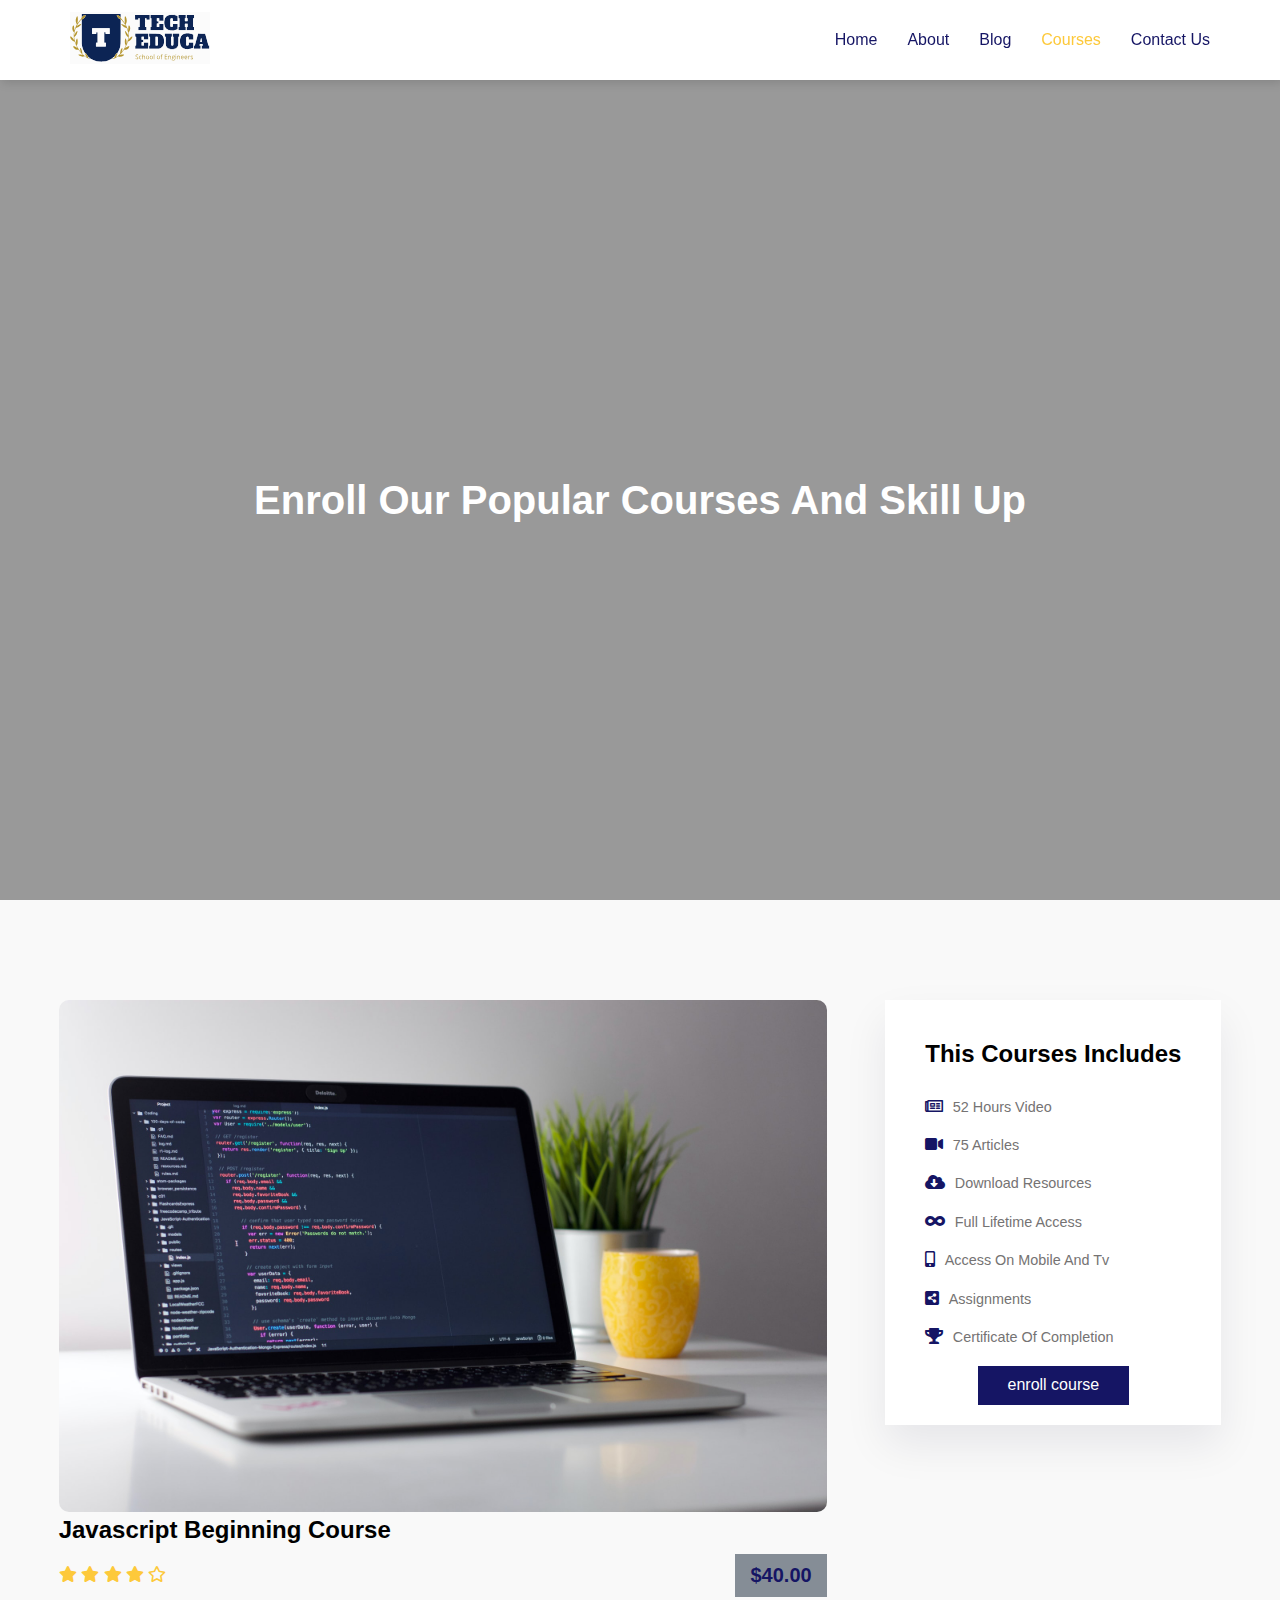
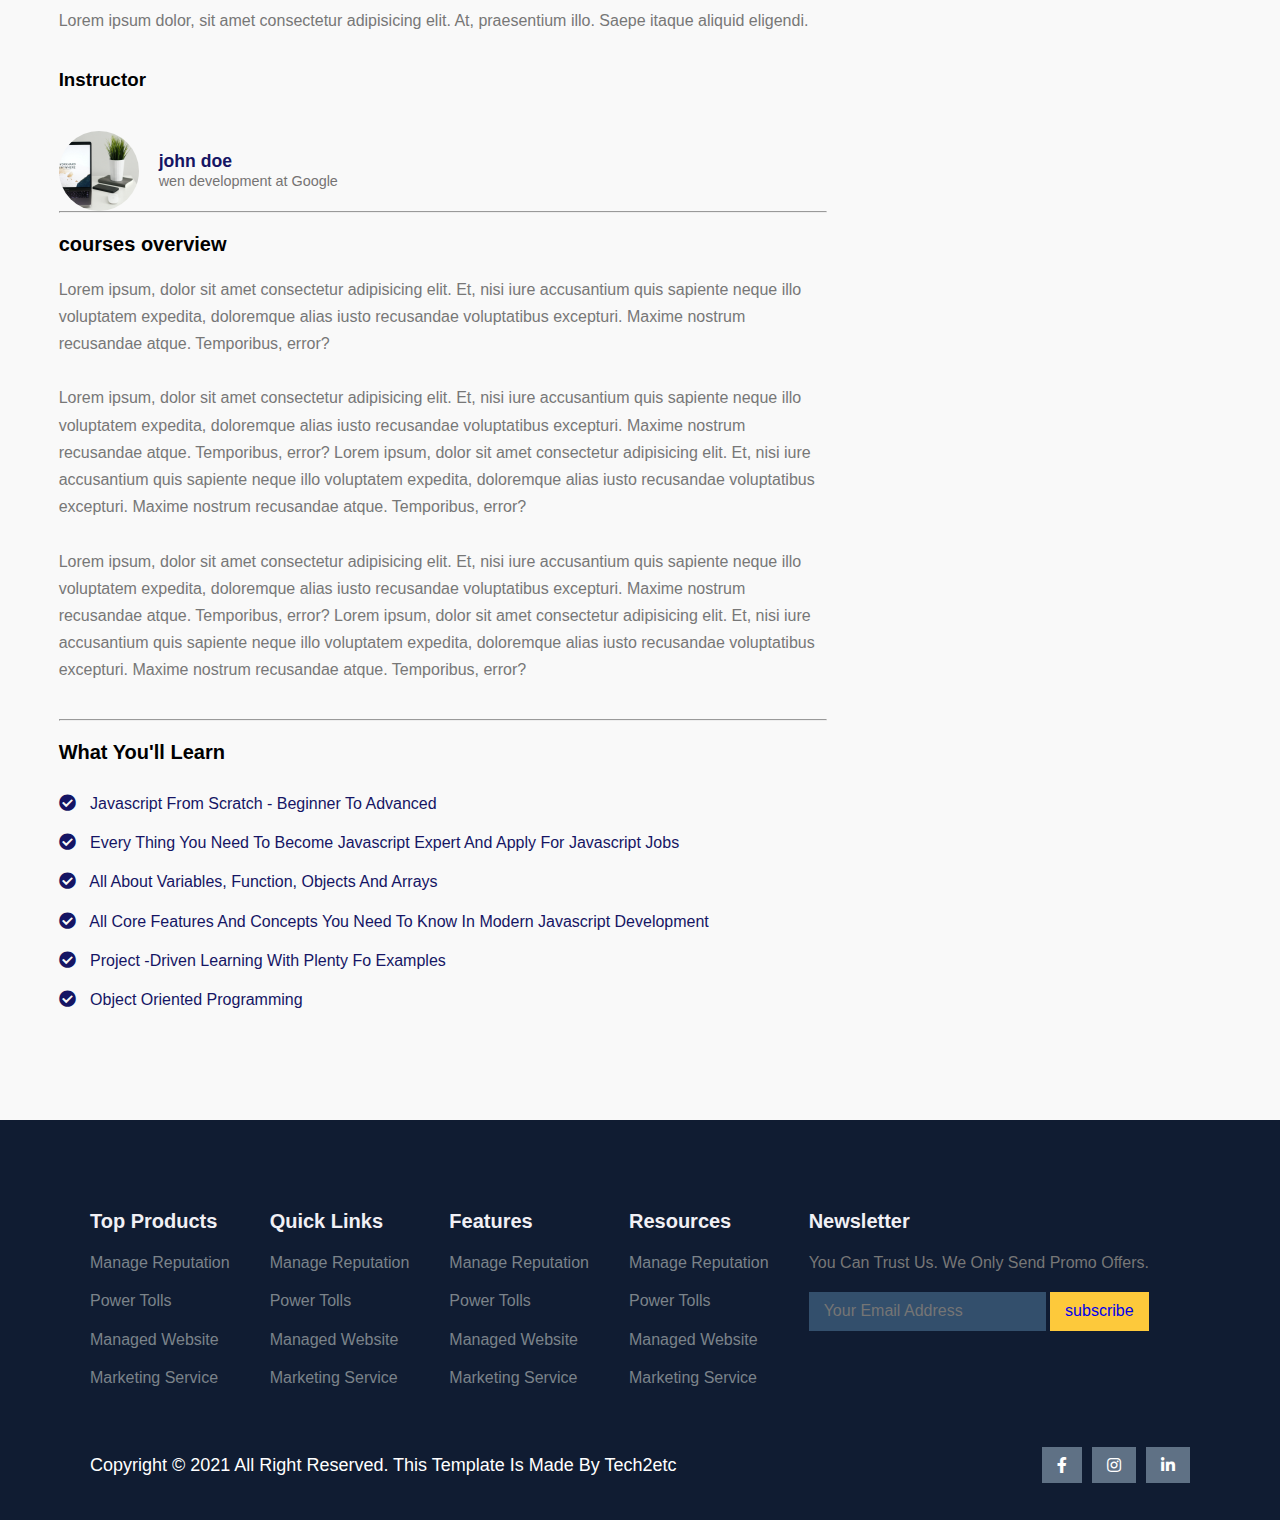
<file: course/js-course.html>
<!DOCTYPE html>
<html lang="en">
<head>
    <meta charset="UTF-8">
    <meta http-equiv="X-UA-Compatible" content="IE=edge">
    <meta name="viewport" content="width=device-width, initial-scale=1.0">
            <!-- font awesome -->
    <link rel="stylesheet" href="../css/all.min.css">
            <!-- render the page -->
    <link rel="stylesheet" href="../css/normalize.css">
            <!-- main css sheet -->
    <link rel="stylesheet" href="../css/style.css">
    <title>template -5</title>
</head>
<body>
        <!-- start nav-menu -->
        <div class="nav-menu">
            <div class="container">
                <nav>
                    <div class="image">
                        <a href="../index.html"><img src="../images/logo.svg" alt="logo" /></a>
                    </div>
                    <div class="menu">
                            <i class="fas fa-bars"></i>
                        
                        <ul class="nav-list">
                            <li ><a href="../index.html" >home</a></li>
                            <li><a  href="../about.html">about</a></li>
                            <li><a href="../blog.html">blog</a></li>
                            <li><a class="active" href="" href="courses.html">courses</a></li>
                            <li><a href="../contact.html">contact us</a></li>
                        </ul>
                </div>
                </nav>
            </div>
        </div>
        <!-- end nav-menu -->
            <!-- start home -->
    <div class="home" id="home">
        <div class="container">
            <section>
                <h1>enroll our popular courses and skill up </h1>
            </section>
        </div>
    </div>
    <!-- end home -->
    <!-- course content start -->
    <div class="course-start">
            <div class="image">
                <img src="../images/c1.jpg" alt="course image">
                <h2>javascript beginning course</h2>
                <div class="icon">
                    <div class="i">
                        <i class="fas fa-star"></i>
                        <i class="fas fa-star"></i>
                        <i class="fas fa-star"></i>
                        <i class="fas fa-star"></i>
                        <i class="far fa-star"></i>
                    </div>
                    <div class="price">
                        $40.00
                    </div>
                </div>
                <p>Lorem ipsum dolor, sit amet consectetur adipisicing elit.
                    At, praesentium illo. Saepe itaque aliquid eligendi.
                </p>
                <h3>instructor</h3>
                <div class="inst">
                    <img src="../images/c4.jpg" alt="">
                    <div class="text">
                        <h6>john doe</h6>
                        <span>wen development at Google</span>
                    </div>
                </div>
                <hr>
                <h4>courses overview</h4>
                <p>
                    Lorem ipsum, dolor sit amet consectetur adipisicing elit.
                    Et, nisi iure accusantium quis sapiente neque illo voluptatem expedita,
                    doloremque alias iusto recusandae voluptatibus excepturi.
                    Maxime nostrum recusandae atque. Temporibus, error?
                    <br> <br>
                    Lorem ipsum, dolor sit amet consectetur adipisicing elit.
                    Et, nisi iure accusantium quis sapiente neque illo voluptatem expedita,
                    doloremque alias iusto recusandae voluptatibus excepturi.
                    Maxime nostrum recusandae atque. Temporibus, error?
                    Lorem ipsum, dolor sit amet consectetur adipisicing elit.
                    Et, nisi iure accusantium quis sapiente neque illo voluptatem expedita,
                    doloremque alias iusto recusandae voluptatibus excepturi.
                    Maxime nostrum recusandae atque. Temporibus, error?<br> <br>
                    Lorem ipsum, dolor sit amet consectetur adipisicing elit.
                    Et, nisi iure accusantium quis sapiente neque illo voluptatem expedita,
                    doloremque alias iusto recusandae voluptatibus excepturi.
                    Maxime nostrum recusandae atque. Temporibus, error?
                    Lorem ipsum, dolor sit amet consectetur adipisicing elit.
                    Et, nisi iure accusantium quis sapiente neque illo voluptatem expedita,
                    doloremque alias iusto recusandae voluptatibus excepturi.
                    Maxime nostrum recusandae atque. Temporibus, error?
                </p>
                <hr>
                <h5>what you'll learn</h5>
                <ul class="desc">
                    <li>
                        <i class="fas fa-check-circle"></i>
                        javascript from scratch - beginner to advanced
                    </li>
                    <li>
                        <i class="fas fa-check-circle"></i>
                        every thing you need to become javascript expert and apply for javascript jobs
                    </li>
                    <li>
                        <i class="fas fa-check-circle"></i>
                        all about variables, function, objects and arrays
                    </li>
                    <li>
                        <i class="fas fa-check-circle"></i>
                        all core features and concepts you need to know in modern javascript development
                    </li>
                    <li>
                        <i class="fas fa-check-circle"></i>
                        project -driven learning with plenty fo examples
                    </li>
                    <li>
                        <i class="fas fa-check-circle"></i>
                        object oriented programming
                    </li>
                </ul>
            </div>
        <div class="enroll">
            <h2>this courses includes</h2>
            <ul>
                <li>
                    <i class="far fa-newspaper"></i>
                    <span>52 hours video</span>
                </li>
                <li>
                    <i class="fas fa-video"></i>
                    <span>75 articles</span>
                </li>
                <li>
                    <i class="fas fa-cloud-download-alt"></i>
                    <span>download resources</span>
                </li>
                <li>
                    <i class="fas fa-infinity"></i>
                    <span>full lifetime access</span>
                </li>
                <li>
                    <i class="fas fa-mobile-alt"></i>
                    <span>access on mobile and tv</span>
                </li>
                <li>
                    <i class="fas fa-share-alt-square"></i>
                    <span>assignments</span>
                </li>
                <li>
                    <i class="fas fa-trophy"></i>
                    <span>certificate of completion</span>
                </li>
            </ul>
            <a href="#"> enroll course</a>
        </div>
    </div>
    <!-- course content end -->
        <!-- start footer -->
        <footer>
            <div class="container">
                <div class="box">
                    <h4>top products</h4>
                    <ul>
                        <li>manage reputation</li>
                        <li>power tolls</li>
                        <li>managed website</li>
                        <li>marketing service</li>
                    </ul>
                </div>
                <div class="box">
                    <h4>quick links</h4>
                    <ul>
                        <li>manage reputation</li>
                        <li>power tolls</li>
                        <li>managed website</li>
                        <li>marketing service</li>
                    </ul>
                </div>
                <div class="box">
                    <h4>features</h4>
                    <ul>
                        <li>manage reputation</li>
                        <li>power tolls</li>
                        <li>managed website</li>
                        <li>marketing service</li>
                    </ul>
                </div>
                <div class="box">
                    <h4>resources</h4>
                    <ul>
                        <li>manage reputation</li>
                        <li>power tolls</li>
                        <li>managed website</li>
                        <li>marketing service</li>
                    </ul>
                </div>
                <div class="box sub">
                    <h4>newsletter</h4>
                    <p>you can trust us. we only send promo offers.</p>
                    <input type="email" placeholder="Your Email Address">
                    <button><a href="#">subscribe</a></button>
                </div>
                <div class="f-text box">
                    <p>copyright &copy; 2021 all right reserved. this template is made by tech2etc</p>
                    <div class="i">
                        <i class="fab fa-facebook-f"></i>
                        <i class="fab fa-instagram"></i>
                        <i class="fab fa-linkedin-in"></i>
                    </div>
                </div>
            </div>
        </footer>
        <!-- end footer -->
</file>
<file: css/style.css>
/* Start Variable */
:root{
    --main-color: rgb(21, 21, 100);
    --second-color: #fdc93b;
    --transparent-color: rgb(15 116 143 /70%);
    --top-padding:100px;
    --bottom-padding:100px;
    --p-color:#777;
    --main-transition:0.3s;
    --main-line-height:1.7;
}
/* End Variable */
/* start global Rules */
*{
    margin:0;
    padding:0;
    box-sizing: border-box;
    -webkit-box-sizing: border-box;
    -moz-box-sizing: border-box;
    box-sizing: border-box;
}
@import url('https://fonts.googleapis.com/css2?family=Poppins:ital,wght@0,100;0,200;0,300;0,400;0,500;0,600;0,700;0,800;0,900;1,100;1,200;1,300;1,400;1,500;1,600;1,700;1,800;1,900&display=swap');
body{
    font-family: 'Poppins', sans-serif;
    
}
html{
    scroll-behavior: smooth;
}
.container{
    padding-left: 15px;
    padding-right: 15px;
    margin-left: auto;
    margin-right: auto;
    min-height: 59px;
    width: 100%;
    
}
.main-title {
    text-align: center;
}
.main-title h1 {
    text-transform: capitalize;
    margin-bottom: 0;
}
.main-title p {
    color: var(--p-color);
}
@media (max-width:768px) {
    .main-title h1 {
    font-size:25px
    }
    .main-title p {
        max-width: 90%;
        margin: 5px auto;
    }
}
ul{
    list-style: none;
}
a{
    text-decoration: none;
}
h1{
    font-size: 2.5rem;
    font-weight: 700;
    color: var(--main-color);
}
span {
    font-size: 0.9rem;
    color:#757373;
}
h6 {
    font-size: 1.1rem;
    color: var(--main-color);

}
    /* Small */
@media (min-width: 768px){
    .container{
        width: 750px;
    }
}
    /* Medium */
@media (min-width: 992px){
        .container{
            width: 970px;
        }
}
    /* Larger */
@media (min-width: 1200px){
        .container{
            width: 1170px;
        }
}
/* End global Rules */
/* start nav-menu */
.nav-menu {
    height: 80px;
    position: fixed;
    width: 100%;
    z-index: 99;
    background-color: #fff;
    display: flex;
    align-items: center;
    box-shadow: 2px 2px 10px rgb(0 0 0 / 15%);
}

.nav-menu .container nav {
    display: flex;
    justify-content: space-between;
    align-items: center;
}
.nav-menu .container nav .image{
    height: 80px;
    display: flex;
    align-items: center;
    
}
.nav-menu .container nav img {
    width: 35%;
    cursor: pointer;
}
.nav-menu .container nav ul {
    height: 80px;
    display: flex;
    align-items: center;
    justify-content: center;
}
.nav-menu .container nav ul li {
    display: inline-block;
    
    margin-left: 30px;
    
}
.nav-menu .container nav .nav-list li a {
    transition: color var(--main-transition);
    -webkit-transition: color var(--main-transition);
    -moz-transition: color var(--main-transition);
    -ms-transition: color var(--main-transition);
    -o-transition: color var(--main-transition);
    color: var(--main-color);
    font-weight: 500;
    text-transform: capitalize;
}
.nav-menu .container nav .nav-list li:hover a {
    color:var(--second-color);
}
.nav-menu .container nav .nav-list a.active{
    color:var(--second-color);
}
.nav-menu .container nav  i {
    margin-left: 20px;
    font-size: 20px;
    color: var(--main-color);
    display: none;
}
@media (max-width:768px) {
    .nav-menu .container nav .menu {
        display: flex;
        align-items: center;

}
    .nav-menu .container nav i{
        display: block;
        margin-left: auto;
        transition: var(--main-transition);
        -webkit-transition: var(--main-transition);
        -moz-transition: var(--main-transition);
        -ms-transition: var(--main-transition);
        -o-transition: var(--main-transition);
}
    .nav-menu .container nav .menu:hover i {
        color: var(--second-color);
    }
    .nav-menu .container nav .nav-list {
        display:none;
        
}
    .nav-menu .container nav .menu:hover ul {
        display: flex;
        flex-direction: column;
        position: absolute;
        top: 50px;
        right: 15px;
        background-color: #00000075;
        backdrop-filter: blur(6px);
        width: fit-content;
        height: fit-content;
        transition: var(--main-transition);
        -webkit-transition: var(--main-transition);
        -moz-transition: var(--main-transition);
        -ms-transition: var(--main-transition);
        -o-transition: var(--main-transition);
}
    .nav-menu .container nav .nav-list li a,
    .nav-menu .container nav .nav-list li a.active {
        display: inline-block;
        padding: 10px;
        color: #fff;
    }
    .nav-menu .container nav ul li {
        display: inline-flex;
        margin-left: 30px;
        border-bottom: 1px solid white;
        align-items: center;
        justify-content: center;
        width: 100%;
        margin: 0;
        padding: 20px 66px;
    
}
}
/* end nav-menu */
/* start home */
.home {
    background-image: url(file:///D:/Css-Template/template-5/images/back.jpg);
    background-size: cover;
    height: 100vh;
    position: relative;
    z-index: 1;
    display: flex;
    align-items: center;
}
.home::after{
    content: "";
    position: absolute;
    top: 0;
    left: 0;
    width: 100%;
    height: 100%;
    background-color: rgb(0 0 0 / 40%);
    z-index: -1;
}
.home section {
    text-transform: capitalize;
    text-align: center;
    padding-top: 100px;
}
.home section h1 {
    color: white;
}
@media (max-width:768px) {
    .home section h1 {
        font-size: 25px;
    }
    .home section p {
        max-width: 90%;
        font-size: 12px;
    }
}
.home section p {
    color: white;
    line-height:var(--main-line-height);
    max-width: 60%;
    margin: 30px auto;
}
.home section button {
    border: none;
    padding: 15px 35px;
    margin-left: 5px;
    border-radius: 6px;
    cursor: pointer;
    transition: color var(--main-transition) , background-color var(--main-transition);
    -webkit-transition: color var(--main-transition) , background-color var(--main-transition);
    -moz-transition: color var(--main-transition) , background-color var(--main-transition);
    -ms-transition: color var(--main-transition) , background-color var(--main-transition);
    -o-transition: color var(--main-transition) , background-color var(--main-transition);
}

.home section button.bt-1 {
    background-color: var(--main-color);
    color: white;
}
.home section button.bt-2 {
    background-color: var(--second-color);
    color: white;
}
.home section button:hover{
    background-color: white;
    color: var(--main-color);
}
/* end home */
/* start features */
.features {
    padding-top: var(--top-padding);
    padding-bottom: var(--bottom-padding);
}
.features .container {
    margin-top: 40px;

}
.features .container .content {
    display: grid;
    grid-template-columns: repeat(auto-fill, minmax(300px, 1fr));
    gap: 20px;
}
.features .container .features-box {
    background-color: #f1f1f1;
    padding: 20px;
    border-radius: 6px;
}
.features .container .features-box  i {
    display: block;
    font-size: 30px;
    margin-bottom: 10px;
    color: var(--main-color);
}
.features .container .features-box h3 {
    font-weight: 500;
    margin-bottom: 10px;
}
.features .container .features-box p {
    color: var(--p-color);
    line-height: var(--main-line-height);
}
@media (max-width:768px){
    .features .container .features-box {
        background-color: #f1f1f1;
        padding: 20px;
        border-radius: 6px;
        text-align: center;
    }
}
/* end features */
/* start courses */
.courses {
    padding-bottom:var(--bottom-padding) ;
}
.courses .container {
    display:grid;
    grid-template-columns: repeat(auto-fill, minmax(300px, 1fr));
    gap: 1rem;
}
.courses .container .course-card {
    margin-top: 50px;
    background-color: #f9f9f9;
}
.courses .course-card .image {
    position: relative;
}
.courses .course-card .image::after{
    content: "$49.99";
    position: absolute;
    bottom: -30px;
    right: 40px;
    width: 70px;
    height: 70px;
    background-color: var(--main-color);
    text-align: center;
    border-radius: 50%;
    line-height: 70px;
    color: #fff;
}
.courses .course-card img {
    width: 100%;
    max-height: 200px;
}
.courses .container .course-card .text{
    padding:20px 10px;
    text-transform: capitalize;
}
.courses .container .course-card .text h3 {
    margin: 10px 0;
}
.courses .container .course-card .i  {
    color: #fdc93b;
}
.courses .container .course-card .i span {
    font-size: 1rem;
}
/* end courses */
/* start register */
.register {
    background-image: url(file:///D:/Css-Template/template-5/images/signup.jpg);
    background-size: cover;
    position: relative;
    height: 100vh;
    z-index: 1;
    display: flex;
    background-position: center;
}
.register::after{
    content: "";
    position: absolute;
    top: 0;
    left: 0;
    width: 100%;
    height: 100%;
    background-color:  rgb(63 81 181 / 60%);
    z-index: -1;
    
}
.register .container  {
    display: flex;
    align-items: center;
    justify-content: space-between;
}
.register .container .text  {
    color: #fff;
    text-transform: capitalize;
}
.register .container .text h1  {
    font-size: 50px;
    color: #fff;
}
.register .container .text p {
    margin: 20px 0;
    font-size: 20px;
}

.register .container .text ul li {
    display: inline-flex;
    background-color: rgb(255 255 255 / 40%);
    width: 110px;
    height: 80px;
    border-radius: 10px;
    align-items: center;
    justify-content: center;
    flex-direction: column;
    gap: 10px;
    margin-left: 10px;
    font-weight: bold;
    font-size: 18px;
    backdrop-filter: blur(4px);
    box-shadow: 0px 0px 10px 0;
}
.register .container .text ul li span {
    display: block;
    color: #fff;
    font-weight: bold;
    font-size: 18px;
}
.register .container .form {
    display: flex;
    flex-direction: column;
    flex-wrap: wrap;
    background-color: white;
    width: 400px;
    text-align: center;
    border-radius: 10px;
    padding: 30px;
    text-transform: capitalize;
    box-shadow: 0px 0px 10px 0;
}
.register .container .form h4 {
    font-size: 25px;
    font-weight: bold;
    margin-bottom: 35px;
}
.register .container .form input{
    padding: 12px 30px 12px 12px;
    margin-bottom: 20px;
    caret-color: var(--main-color);
    bottom: 1px solid var(--main-color);
}
.register .container .form input:focus{
    outline: none;
}
.register .container .form a {
    display: block;
    width: fit-content;
    margin: 0 auto;
    background-color: var(--second-color);
    color: #fff;
    padding: 15px 30px;
    border-radius: 4px;
    transition: color var(--main-transition), background-color var(--main-transition);
    -webkit-transition: color var(--main-transition), background-color var(--main-transition);
    -moz-transition: color var(--main-transition), background-color var(--main-transition);
    -ms-transition: color var(--main-transition), background-color var(--main-transition);
    -o-transition: color var(--main-transition), background-color var(--main-transition);
}
.register .container .form a:hover{
    background-color: #d2d2d2;
    color: var(--main-color);
}
@media (max-width:767px){
    .register .container .text ul li {
        margin-bottom: 20px;
    }
    .register .container {
        display: flex;
        flex-direction: column;
        text-align: center;
    }
    footer .container .box {
        margin: 0 auto;
    }
    footer .container .f-text p {
        line-height: 30px;
    }
    footer .container .box input[type="email"] {
        margin-bottom: 15px;
    }
    .register .container .form {
        background: transparent;
        max-width: 100%;
        box-shadow: none;
        
    }
    .register .container .form h4 {
        color: #fff;

    }
    .register .container .text h1 {
        font-size: 30px;
        color: #fff;
    }
    .register .container .text ul li {
        width: 130px;
        height: 80px;
        margin-bottom: 20px;
        margin-left: 20px;
    }
}
@media (min-width:769px) {
    .register .container .text h1 {
        font-size: 40px;
        color: #fff;
    }
    .register .container .text ul li {
        width: 130px;
        height: 80px;
        margin-bottom: 20px;
        margin-left: 20px;
    }
}
/* end register */
/* start community */
.community {
    padding-top: 50px;
    padding-bottom: var(--bottom-padding);
}
.community .container {
    display: grid;
    grid-template-columns: repeat(auto-fill, minmax(250px, 1fr));
    gap: 1rem;
    text-align: center;
    margin-top: 50px;
}
.community .container .box {
    background-color: #eeeeee;
    padding: 20px;
    text-transform: capitalize;
}
.community .container .box h2 {
    font-size: 20px;
}
.community .container .box p {
    color: var(--p-color);
    margin: 10px 0;
}
.community .container .box ul {
    display: flex;
    justify-content: center;
}
.community .container .box ul li {
    border: 1px solid;
    margin-left: 5px;
    border-radius: 6px;
}
.community .container .box ul li a {
    display: block;
    padding: 10px 15px;
    color: black;
    transition: background-color var(--main-transition), color var(--main-transition);
    -webkit-transition: background-color var(--main-transition), color var(--main-transition);
    -moz-transition: background-color var(--main-transition), color var(--main-transition);
    -ms-transition: background-color var(--main-transition), color var(--main-transition);
    -o-transition: background-color var(--main-transition), color var(--main-transition);
}
.community .container .box ul li a:hover{
    background-color:var(--main-color);
    color: white;
}
/* end community */
/* start footer */
footer {
    background-color: #101c32;
    min-height: 400px;
}
footer .container {
    display: flex;
    flex-wrap: wrap;
    text-transform: capitalize;
    padding-top: 70px;
}
footer .container .box {
    padding: 20px;
}
footer .container .box h4 {
    color: rgb(241, 240, 245);
    font-size: 20px;
    margin-bottom: 21px;
}


footer .container .box ul li {
    margin-bottom: 20px;
    color: #7b838a;
    cursor: pointer;
    transition: color var(--main-transition);
    -webkit-transition: color var(--main-transition);
    -moz-transition: color var(--main-transition);
    -ms-transition: color var(--main-transition);
    -o-transition: color var(--main-transition);
}
footer .container .box ul li:hover {
    color: rgb(241, 240, 245);

}
footer .container .box p {
    color: var(--p-color);
    margin-bottom: 20px;
}
footer .container .box input[type="email"] {
    border: none;
    background-color: #334f6c;
    padding: 10px 15px;
}
footer .container .box input[type="email"]:focus{
    outline: none;
    caret-color: var(--main-color);
}
footer .container .box button {
    border: none;
    padding: 10px 15px;
    background-color: var(--second-color);
    color: var(--main-color);
}
footer .container .f-text {
    display: flex;
    justify-content: space-between;
    align-items: center;
    width: 100%;
    flex-wrap: wrap;
}
footer .container .f-text p {
    margin: 0;
    color: #fff;
    font-size: 18px;
}
footer .container .f-text .i{
    display: inline-flex;
    gap: 10px;
}
footer .container .f-text .i i{
    padding: 10px 15px;
    display: inline-block;
    background-color: #5f7185;
    color: white;
    transition: color var(--main-transition), background-color var(--main-transition);
    -webkit-transition: color var(--main-transition), background-color var(--main-transition);
    -moz-transition: color var(--main-transition), background-color var(--main-transition);
    -ms-transition: color var(--main-transition), background-color var(--main-transition);
    -o-transition: color var(--main-transition), background-color var(--main-transition);
}
footer .container .f-text .i i:hover {
    background-color: var(--second-color);
    color: var(--main-color);
}
@media (max-width:769px) {
    footer .container .box.sub {
    padding: 20px;
    margin: 0 auto;
    text-align: center;
    }
    footer .container .f-text p {
        margin: 0 auto 20px;
    }
    footer .container .f-text .i {
        display: inline-flex;
        gap: 10px;
        margin: 0 auto;
    }
}
/* end footer */
/* start second page */
/* start about-home */
.about-home{
    background-image: url(file:///D:/Css-Template/template-5/images/back1.jpg);
    background-size: cover;
    background-position: center;
    height: 60vh;
    position: relative;
    z-index: 1;
    display: flex;
    align-items: center;
    justify-content: center;
    text-align: center;
}
.about-home::after {
    content: "";
    position: absolute;
    top: 0;
    left: 0;
    width: 100%;
    height: 100%;
    background-color: rgb(0 0 0 / 40%);
    z-index: -1;
}
.about-home .container h1 {
    color  :#fff;
    text-transform: capitalize;
}
.offers-about {
    padding-top: var(--top-padding);
}
.offers-about .container {
    display: flex;
    justify-content: space-between;
    align-items: center;
    gap: 40px;
}
.offers-about .container .image-holder {
    width: 60%;
}
.offers-about .container .image-holder img{
    width: 100%;
}
.offers-about .container .content {
    text-transform: capitalize;
    width: 40%;
}
.offers-about .container .content h2 {
    line-height: 1.5;
    margin-bottom: 20px;
}
.offers-about .container .content p {
    color: var(--p-color);
    line-height: var(--main-line-height);
}
.offers-about .container .content .card {
    display: flex;
    margin-top: 20px;
    justify-content: center;
    align-items: center;
    gap: 20px;
}
.offers-about .container .content .card img {
    width: 10%;
}
@media (max-width:768px) {
    .offers-about .container {
        flex-direction: column;
    }
    .offers-about .container .image-holder {
        width: 100%;
    }
    .offers-about .container .content {
        text-transform: capitalize;
        width: 100%;
        text-align: center;
    }
    .offers-about .container .content .card {
        flex-direction: column-reverse;
    }
    .offers-about .container .content .card .text h4 {
        margin-bottom: 10px;
    }
    
}
/* end about-home */
/* start trust */
.trust-about {
    padding-bottom: 50px;
}
.trust-about .image-holder {
    display: flex;
    margin-top: 50px;
    justify-content:space-between;
    align-items: center;
}
.trust-about .image-holder img {
    width: 90px;
}
@media (max-width:768px) {
    .trust-about .image-holder {
        flex-wrap: wrap;
        justify-content: center;
    }
    .trust-about .image-holder img {
        margin: 15px 38px;
        width: 50px;
    }

}
@media (min-width:768px) {
    .trust-about .image-holder img {
        width: 60px;
    }
}
/* end trust */
/* start blog page */
.category .container {
    padding-top: var(--top-padding);
    padding-bottom: var(--bottom-padding);
    display: flex;
    justify-content: space-between;
}
@media (max-width:768px) {
    .category .container {
    flex-direction: column-reverse;
    }
}

.category .container .image-card  {
    width: 55%;
    border-radius: 20px;
    -webkit-border-radius: 10px;
    -moz-border-radius: 10px;
    -ms-border-radius: 10px;
    -o-border-radius: 10px;
    text-transform: capitalize;
}
@media (max-width:768px) {
    .category .container .image-card {
        width: 100%;
        max-width: 100%;
    }
}
.category .container .image-card img {
    width: 100%;
    border-radius: 20px;
    -webkit-border-radius: 20px;
    -moz-border-radius: 20px;
    -ms-border-radius: 20px;
    -o-border-radius: 20px;
}
.category .container .image-card h2{
    margin: 20px 0;
    font-size: 20px;
}
.category .container .image-card p {
    color: var(--p-color);
    margin: 20px 0;
    line-height: var(--main-line-height);
}
.category .container .image-card a {
    display: block;
    background-color: var(--main-color);
    width: fit-content;
    color: white;
    padding: 10px 30px;
    border-radius: 4px;
    margin-bottom: 50px;
    transition: background-color var(--main-transition), color var(--main-transition);
    -webkit-transition: background-color var(--main-transition), color var(--main-transition);
    -moz-transition: background-color var(--main-transition), color var(--main-transition);
    -ms-transition: background-color var(--main-transition), color var(--main-transition);
    -o-transition: background-color var(--main-transition), color var(--main-transition);
}
.category .container .image-card a:hover{
    background-color:var(--second-color);
    color: var(--main-color);
}
.category .container .text {
    width: 30%;
    text-transform: capitalize;
    padding: 20px;
}
@media (max-width:768px) {
    .category .container .text{
        width: 100%;
        max-width: 100%;
    }
}
.category .container .text h2{
    font-size: 25px;
    padding-bottom: 15px;
}
.category .container .text ul li {
    padding: 20px 0;
    color: var(--main-color);
    border-top: 1px solid;
    border-color: var(--main-color);
    display: block;
    max-width: 100%;
    cursor: pointer;
    transition: color var(--main-transition);
    -webkit-transition: color var(--main-transition);
    -moz-transition: color var(--main-transition);
    -ms-transition: color var(--main-transition);
    -o-transition: color var(--main-transition);
}
.category .container .text ul li:hover{
    color: var(--second-color);
}
/* end blog page */
/* blog-post page starts */
.blog-post-page {
    padding-top: var(--top-padding);
}
.blog-post-page .image-holder{
    text-transform: capitalize;
    width: 60%;
    margin: 0 auto;
}
@media (max-width:414px){
    .blog-post-page .image-holder{
        width: 90%;
    }
}

@media (min-width:768px) {
    .blog-post-page .image-holder{
        width: 80%;
    }
}

.blog-post-page .cards img {
    width: 100%;
    border-radius: 20px;
}
.blog-post-page .cards h2 {
    margin: 10px 0 20px;
}
.blog-post-page .cards p {
    color: var(--p-color);
    margin-bottom: 20px;
    line-height: 1.7;
}
.blog-post-page .cards a {
    display: block;
    background-color: var(--main-color);
    width: fit-content;
    color: white;
    margin-top: 10px;
    padding: 10px 30px;
    border-radius: 4px;
    margin-bottom: 50px;
    transition: background-color var(--main-transition), color var(--main-transition);
    -webkit-transition: background-color var(--main-transition), color var(--main-transition);
}
.blog-post-page .cards a:hover {
    background-color: var(--second-color);
    color: var(--main-color);
}
/* blog-post page ends */
/* start courses page */
.course-page{
    padding-top: var(--top-padding);
}
/* end courses page */
/* course js-page start */
.course-start{
    padding-top: var(--top-padding);
    padding-bottom: var(--bottom-padding);
    display: flex;
    align-items: flex-start;
    justify-content: space-evenly;
    background-color: #f9f9f9;
}
.course-start .image {
    width: 60%;
}
.course-start .image img {
    width: 100%;
    border-radius: 10px;
    -webkit-border-radius: 10px;
    -moz-border-radius: 10px;
    -ms-border-radius: 10px;
    -o-border-radius: 10px;
}
.course-start .image h2 {
    margin-bottom: 10px;
}
.course-start .image .icon {
    display: flex;
    justify-content: space-between;
    align-items: center;
    margin-bottom: 10px;
}
.course-start .image .icon .i {
    color: #fdc93b;
}
.course-start .image .icon .price {
    background-color: #858d96;
    color: var(--main-color);
    padding: 10px 15px;
    font-weight: bold;
    font-size: 20px;
}
.course-start .image p{
    line-height: var(--main-line-height);
    color: var(--p-color);
    margin-bottom: 35px;

}
.course-start .image h3{
    text-transform: capitalize;
    margin-bottom: 40px;
}
.course-start .image .inst{
    display: flex;
    align-items: center;
    width: 100%;
    gap: 20px;
}
.course-start .image .inst img {
    width: 80px;
    height: 80px;
    border-radius: 50%;
}
.course-start .image .text {
    background-color: #f9f9f9;
}
.course-start .image h4 {
    margin: 20px 0;
    font-size: 20px;
}
.course-start .image h5 {
    margin: 20px 0;
    font-size: 20px;
    text-transform: capitalize; 
}
.course-start .image .desc li {
    padding: 10px 0;
    color: var(--main-color);
    text-transform: capitalize;
}
.course-start .image .desc li  i {
    margin-right: 10px;
    font-size: 17px;
}
.course-start .enroll {
    width: fit-content;
    background-color: #fff;
    max-width: 30%;
    padding: 20px;
    box-shadow: 0px 20px 40px 0 rgb(11 2 55 / 8%);
}
.course-start  .enroll h2 {
    padding: 20px;
}
.course-start  .enroll ul {
    padding: 0 20px;
}
.course-start  .enroll ul li {
    padding-bottom: 20px;
    text-transform: capitalize;
    color: var(--main-color);
}
.course-start  .enroll ul li i {
    margin-right: 5px;
}
.course-start  .enroll a {
    display: block;
    background-color: var(--main-color);
    color: #fff;
    width: fit-content;
    margin: 0 auto;
    padding: 10px 30px;
}
@media (max-width:768px) {
    .course-start {
        flex-direction: column;
    }
    .course-start .image {
        width: 100%;
        padding: 0 20px;
    }
    .course-start .text {
    width: 100%;
    max-width: 100%;
    }
}
/* course js-page end */
/* start contact page */
.contact-section .container {
    display: flex;
    justify-content: space-between;
    align-items: center;
}
@media (max-width:414px) {
    .contact-section .container {
    flex-direction: column
    }
}
@media (max-width:768px) {
    .contact-section .container {
    flex-direction: column
    }
}
.contact-section .text-holder {
    width: 35%;
    padding: 100px 0;
}
@media (max-width:414px){
    .contact-section .text-holder {
        width: 100%;
        text-align: center;
    }
}
@media (max-width:768px){
    .contact-section .text-holder {
        width: 100%;
        text-align: center;
    }
}
.contact-section .text-holder h3, h2 {
    text-transform: capitalize;
    margin-bottom: 10px;
}
.contact-section .text-holder h2 {
    font-size: 30px;
}
.contact-section .text-holder p {
    color: var(--p-color);
    margin-bottom: 25px;
    line-height: var(--main-line-height);
    display: inline-flex;
    align-items: center;
    gap: 20px;
}
@media (max-width:414px){
    .contact-section .text-holder p {
        flex-direction: column;
    }
}
@media (max-width:768px){
    .contact-section .text-holder p {
        flex-direction: column;
    }
}
.contact-section .text-holder h3 {
    margin-top: 30px;
}
.contact-section .text-holder p i {
    font-size: 20px;
    color: var(--main-color);
}
@media (max-width:414px){
    .contact-section .text-holder p i {
        margin-top: 10px;
    }
}
@media (max-width:768px) {
    .contact-section .text-holder p i {
        margin-top: 10px;
    }
}
.contact-section .text-holder .social i {
    border: 1px solid;
    padding: 7px 10px;
    display: inline-block;
    transition:color var(--main-transition), background-color var(--main-transition);
    -webkit-transition:color var(--main-transition), background-color var(--main-transition);
    -moz-transition:color var(--main-transition), background-color var(--main-transition);
    -ms-transition:color var(--main-transition), background-color var(--main-transition);
    -o-transition:color var(--main-transition), background-color var(--main-transition);
    -webkit-transition: color var(--main-transition);
}
.contact-section .text-holder .social i:hover{
    background-color:var(--main-color);
    color: #fff;
}
.contact-section .form{
    width: 60%;
    padding: 40px;
    background-color: #f7f7f7;
}
@media (max-width:414px){
    .contact-section .form{
        width: 100%;
    }
}
@media (max-width:768px){
    .contact-section .form{
        width: 100%;
    }
}
@media (max-width:768px){
    .contact-section .form .head {
        text-align: center;
    }
}
.contact-section .form .head h3{
    font-size: 25px;
    margin-bottom: 10px;
}
@media (max-width:768px){
    .contact-section .form .head h3{
        text-align: center;
    }
}
.contact-section .form .head p {
    color: var(--p-color);
    margin-bottom: 10px;
    line-height: var(--main-line-height);
}
@media (max-width:414px) {
    .contact-section .form .head p {
        margin-bottom: 20px;
    }
}
@media (max-width:768px) {
    .contact-section .form .head p {
        margin-bottom: 20px;
        text-align: center;
    }
}
.contact-section .form .head input {
    width: 97%;
    padding: 20px 30px;
    border: none;
    margin-bottom: 20px;
}
@media (max-width:768px){
    .contact-section .form .head input {
    width: 80%;
    }
}
.contact-section .form .head input:focus,
.contact-section .form .head textarea:focus{
    outline: none;
}
.contact-section .form .head input[type="text"],
.contact-section .form .head input[type="email"]{
    width: 47%;
    display: inline-block;
    margin-right: 10px;
}
@media (max-width:414px){
    .contact-section .form .head input[type="text"],
    .contact-section .form .head input[type="email"]{
        width: 100%;
    }
}
@media (max-width:768px){
    .contact-section .form .head input[type="text"],
    .contact-section .form .head input[type="email"]{
        width: 80%;
    }
}
.contact-section .form .head textarea{
    width: 97%;
    height: 30vh;
    border: none;
    padding: 20px;
}
@media (max-width:768px){
    .contact-section .form .head textarea{
        width: 80%;
    }
}
.contact-section .form a {
    display: block;
    width: fit-content;
    margin: 20px 0;
    background-color: var(--main-color);
    color: #fff;
    padding: 13px 30px;
}
@media (max-width:768px){
    .contact-section .form a {
        margin: 20px auto;
    }
}
/* end contact page */
/* start map */
.map {
    width: 100%;
    height: 70vh;
}
@media (max-width:768px) {
    .map {
        height: 40vh;
    }
}
.map iframe {
    width: 100%;
    height: 100%;
}
/* end map */
</file>
